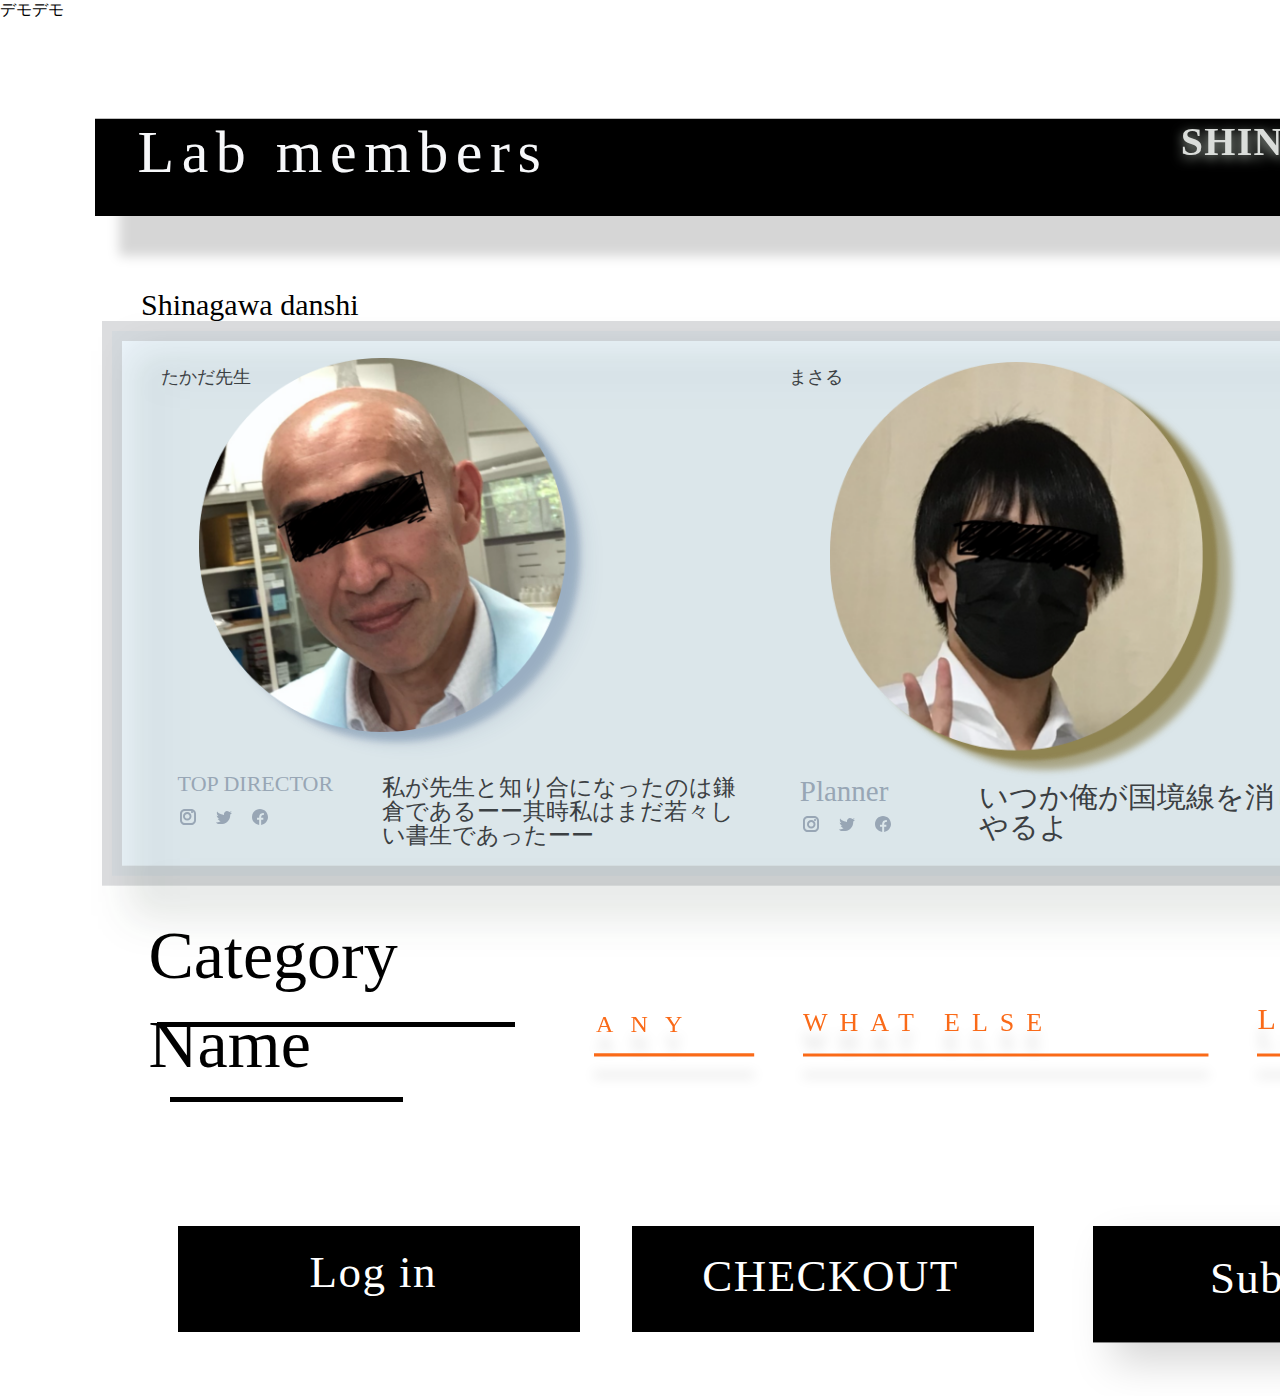
<file: index.html>
<!DOCTYPE html>
<html>
<head>
<meta charset="utf-8"/>
<meta http-equiv="X-UA-Compatible" content="IE=edge"/>
<meta name="viewport" content="width=device-width, initial-scale=1.0">
<title>demodemo</title>
<style id="applicationStylesheet" type="text/css">
	.mediaViewInfo {
		--web-view-name: demodemo;
		--web-view-id: demodemo;
		--web-scale-on-resize: true;
		--web-enable-deep-linking: true;
	}
	:root {
		--web-view-ids: demodemo;
	}
	* {
		margin: 0;
		padding: 0;
		box-sizing: border-box;
		border: none;
	}
	#demodemo {
		position: absolute;
		width: 2654px;
		height: 1396px;
		background-color: rgba(255,255,255,1);
		overflow: hidden;
		--web-view-name: demodemo;
		--web-view-id: demodemo;
		--web-scale-on-resize: true;
		--web-enable-deep-linking: true;
	}
	#Rectangle {
		fill: rgba(0,0,0,1);
	}
	.Rectangle {
		position: absolute;
		overflow: visible;
		width: 556.745px;
		height: 1419.188px;
		left: 2097.255px;
		top: 0px;
	}
	#Line {
		opacity: 0.8;
		fill: transparent;
	}
	.Line {
		overflow: visible;
		position: absolute;
		width: 2390.467px;
		height: 1px;
		left: 70.547px;
		top: 4.812px;
		transform: matrix(1,0,0,1,0,0);
	}
	#Contact {
		opacity: 0.15;
		left: 2200.033px;
		top: 1288.07px;
		position: absolute;
		overflow: visible;
		width: 265px;
		white-space: nowrap;
		line-height: 92px;
		margin-top: -18.5px;
		text-align: center;
		font-family: Poppins;
		font-style: normal;
		font-weight: normal;
		font-size: 55px;
		color: rgba(255,255,255,1);
	}
	#Resume {
		opacity: 0.15;
		left: 2228.662px;
		top: 1214.794px;
		position: absolute;
		overflow: visible;
		width: 207px;
		white-space: nowrap;
		line-height: 92px;
		margin-top: -18.5px;
		text-align: center;
		font-family: Poppins;
		font-style: normal;
		font-weight: normal;
		font-size: 55px;
		color: rgba(255,255,255,1);
	}
	#Look_book {
		opacity: 0.15;
		left: 2176.176px;
		top: 1141.518px;
		position: absolute;
		overflow: visible;
		width: 311px;
		white-space: nowrap;
		line-height: 92px;
		margin-top: -18.5px;
		text-align: center;
		font-family: Poppins;
		font-style: normal;
		font-weight: normal;
		font-size: 55px;
		color: rgba(255,255,255,1);
	}
	#Videos {
		opacity: 0.15;
		left: 2248.703px;
		top: 1068.242px;
		position: absolute;
		overflow: visible;
		width: 167px;
		white-space: nowrap;
		line-height: 92px;
		margin-top: -18.5px;
		text-align: center;
		font-family: Poppins;
		font-style: normal;
		font-weight: normal;
		font-size: 55px;
		color: rgba(255,255,255,1);
	}
	#Shop {
		left: 2195px;
		top: 1001px;
		position: absolute;
		overflow: visible;
		width: 275px;
		white-space: nowrap;
		line-height: 92px;
		margin-top: -18.5px;
		text-align: center;
		font-family: Poppins;
		font-style: normal;
		font-weight: normal;
		font-size: 55px;
		color: rgba(255,255,255,1);
	}
	#Hand {
		position: absolute;
		width: 42.347px;
		height: 33.739px;
		left: 2460.896px;
		top: 1051.373px;
		overflow: visible;
	}
	#Contact_o {
		left: 2200.033px;
		top: 795.2px;
		position: absolute;
		overflow: visible;
		width: 265px;
		white-space: nowrap;
		line-height: 92px;
		margin-top: -18.5px;
		text-align: center;
		font-family: Poppins;
		font-style: normal;
		font-weight: normal;
		font-size: 55px;
		color: rgba(255,255,255,1);
	}
	#Resume_p {
		left: 2228.662px;
		top: 721.924px;
		position: absolute;
		overflow: visible;
		width: 207px;
		white-space: nowrap;
		line-height: 92px;
		margin-top: -18.5px;
		text-align: center;
		font-family: Poppins;
		font-style: normal;
		font-weight: normal;
		font-size: 55px;
		color: rgba(255,255,255,1);
	}
	#Look_book_q {
		left: 2176.176px;
		top: 648.648px;
		position: absolute;
		overflow: visible;
		width: 311px;
		white-space: nowrap;
		line-height: 92px;
		margin-top: -18.5px;
		text-align: center;
		font-family: Poppins;
		font-style: normal;
		font-weight: normal;
		font-size: 55px;
		color: rgba(255,255,255,1);
	}
	#Videos_r {
		left: 2248.703px;
		top: 570.417px;
		position: absolute;
		overflow: visible;
		width: 167px;
		white-space: nowrap;
		line-height: 92px;
		margin-top: -18.5px;
		text-align: center;
		font-family: Poppins;
		font-style: normal;
		font-weight: normal;
		font-size: 55px;
		color: rgba(255,255,255,1);
	}
	#Shop_s {
		left: 2202.896px;
		top: 502.096px;
		position: absolute;
		overflow: visible;
		width: 259px;
		white-space: nowrap;
		line-height: 92px;
		margin-top: -18.5px;
		text-align: center;
		font-family: Poppins;
		font-style: normal;
		font-weight: normal;
		font-size: 55px;
		color: rgba(255,255,255,1);
	}
	#Path {
		fill: rgba(0,0,0,0);
	}
	.Path {
		filter: drop-shadow(0px 13px 6px rgba(198, 179, 179, 0.902));
		overflow: visible;
		position: absolute;
		width: 478.327px;
		height: 22px;
		left: 2111.637px;
		top: 401.232px;
		transform: matrix(1,0,0,1,0,0);
	}
	#Rectangle_u {
		fill: rgba(0,0,0,1);
	}
	.Rectangle_u {
		filter: drop-shadow(24px 40px 6px rgba(0, 0, 0, 0.161));
		overflow: visible;
		position: absolute;
		width: 2565.725px;
		height: 144.929px;
		left: 94.837px;
		top: 95.036px;
		transform: matrix(1,0,0,1,0,0);
	}
	#Header_White {
		position: absolute;
		width: 2208.235px;
		height: 77px;
		left: 137.547px;
		top: 118.169px;
		overflow: visible;
	}
	#Menu_White {
		position: absolute;
		width: 29px;
		height: 11px;
		left: 2179.235px;
		top: 33.5px;
		overflow: visible;
	}
	#Line_x {
		fill: rgba(255,255,255,1);
	}
	.Line_x {
		position: absolute;
		overflow: visible;
		width: 29px;
		height: 2px;
		left: 0px;
		top: 0px;
	}
	#Rectangle_y {
		fill: rgba(255,255,255,1);
	}
	.Rectangle_y {
		position: absolute;
		overflow: visible;
		width: 29px;
		height: 2px;
		left: 0px;
		top: 9px;
	}
	#_1489 {
		position: absolute;
		width: 253px;
		height: 46px;
		left: 1043.157px;
		top: 0px;
		overflow: visible;
	}
	#Sarah_Cornish {
		filter: drop-shadow(0px 3px 6px rgba(204, 216, 203, 0.835));
		left: 0px;
		top: 0px;
		position: absolute;
		overflow: visible;
		width: 254px;
		white-space: nowrap;
		text-align: left;
		font-family: Gill Sans;
		font-style: normal;
		font-weight: bold;
		font-size: 40px;
		color: rgba(218,221,218,1);
		letter-spacing: 1.3px;
	}
	#Shop_Now {
		left: 0px;
		top: 0px;
		position: absolute;
		overflow: visible;
		width: 766px;
		white-space: nowrap;
		text-align: left;
		font-family: Futura PT;
		font-style: normal;
		font-weight: normal;
		font-size: 60px;
		color: rgba(247,248,250,1);
		letter-spacing: 7.5px;
	}
	#Menu {
		left: 2145.396px;
		top: 362.002px;
		position: absolute;
		overflow: visible;
		width: 116px;
		white-space: nowrap;
		text-align: left;
		font-family: Futura PT;
		font-style: normal;
		font-weight: normal;
		font-size: 50px;
		color: rgba(255,255,255,1);
	}
	#Line_ {
		fill: transparent;
	}
	.Line_ {
		overflow: visible;
		position: absolute;
		width: 1330.89px;
		height: 6.278px;
		left: 177.61px;
		top: 1174.222px;
		transform: matrix(1,0,0,1,0,0);
	}
	#Rectangle_ {
		fill: rgba(0,0,0,1);
	}
	.Rectangle_ {
		position: absolute;
		overflow: visible;
		width: 233px;
		height: 5px;
		left: 169.901px;
		top: 1096.69px;
	}
	#Rectangle_ba {
		fill: rgba(0,0,0,1);
	}
	.Rectangle_ba {
		position: absolute;
		overflow: visible;
		width: 358px;
		height: 5px;
		left: 156.6px;
		top: 1021.742px;
	}
	#Category_Name {
		left: 148.499px;
		top: 921.391px;
		position: absolute;
		overflow: visible;
		width: 320px;
		white-space: nowrap;
		line-height: 89px;
		margin-top: -10.5px;
		text-align: left;
		font-family: Poppins;
		font-style: normal;
		font-weight: normal;
		font-size: 68px;
		color: rgba(0,0,0,1);
	}
	#Line_ba {
		opacity: 0.8;
		fill: transparent;
	}
	.Line_ba {
		overflow: visible;
		position: absolute;
		width: 1797.89px;
		height: 0.109px;
		left: 177.61px;
		top: 921.391px;
		transform: matrix(1,0,0,1,0,0);
	}
	#Line_bb {
		opacity: 0.8;
		fill: transparent;
	}
	.Line_bb {
		overflow: visible;
		position: absolute;
		width: 254.001px;
		height: 3.567px;
		left: 148.499px;
		top: 284.933px;
		transform: matrix(1,0,0,1,0,0);
	}
	#shadow {
		position: absolute;
		width: 1844.311px;
		height: 544.676px;
		left: 112.12px;
		top: 331.208px;
		overflow: visible;
	}
	#_1 {
		opacity: 0.252;
		fill: rgba(38,140,206,0.345);
		stroke: rgba(14,24,34,0.576);
		stroke-width: 20px;
		stroke-linejoin: miter;
		stroke-linecap: butt;
		stroke-miterlimit: 4;
		shape-rendering: auto;
	}
	._1 {
		filter: drop-shadow(30px 30px 20px rgba(15, 39, 19, 0.851));
		position: absolute;
		overflow: visible;
		width: 1904.311px;
		height: 604.676px;
		left: 0px;
		top: 0px;
	}
	#Checkout_Big {
		position: absolute;
		width: 402px;
		height: 106px;
		left: 632.275px;
		top: 1226.006px;
		overflow: visible;
	}
	#Rectangle_bc {
		fill: rgba(0,0,0,1);
	}
	.Rectangle_bc {
		position: absolute;
		overflow: visible;
		width: 402px;
		height: 106px;
		left: 0px;
		top: 0px;
	}
	#Checkout {
		left: 70px;
		top: 24px;
		position: absolute;
		overflow: visible;
		width: 263px;
		white-space: nowrap;
		text-align: left;
		font-family: Futura PT;
		font-style: normal;
		font-weight: normal;
		font-size: 45px;
		color: rgba(255,255,255,1);
		letter-spacing: 1.4285716247558593px;
	}
	#Checkout_Small {
		position: absolute;
		width: 386.624px;
		height: 144.951px;
		left: 1093.086px;
		top: 1226.006px;
		overflow: visible;
	}
	#Rectangle_bf {
		fill: rgba(0,0,0,1);
	}
	.Rectangle_bf {
		filter: drop-shadow(20px 20px 20px rgba(0, 0, 0, 0.161));
		position: absolute;
		overflow: visible;
		width: 446.624px;
		height: 176.444px;
		left: 0px;
		top: 0px;
	}
	#Checkout_bg {
		left: 116.812px;
		top: 25.951px;
		position: absolute;
		overflow: visible;
		width: 154px;
		white-space: nowrap;
		text-align: left;
		font-family: Futura PT;
		font-style: normal;
		font-weight: normal;
		font-size: 45px;
		color: rgba(255,255,255,1);
		letter-spacing: 1.4285716247558593px;
	}
	#Buy_Now {
		position: absolute;
		width: 402px;
		height: 106px;
		left: 177.61px;
		top: 1226.006px;
		overflow: visible;
	}
	#Rectangle_bi {
		fill: rgba(0,0,0,1);
	}
	.Rectangle_bi {
		position: absolute;
		overflow: visible;
		width: 402px;
		height: 106px;
		left: 0px;
		top: 0px;
	}
	#Buy_now {
		left: 132px;
		top: 20px;
		position: absolute;
		overflow: visible;
		width: 141px;
		white-space: nowrap;
		text-align: left;
		font-family: Futura PT;
		font-style: normal;
		font-weight: normal;
		font-size: 45px;
		color: rgba(255,255,255,1);
		letter-spacing: 1.4285716247558593px;
	}
	#Shinagawa_danshi {
		left: 141.035px;
		top: 288.225px;
		position: absolute;
		overflow: visible;
		width: 221px;
		white-space: nowrap;
		text-align: left;
		font-family: Futura PT;
		font-style: normal;
		font-weight: normal;
		font-size: 30px;
		color: rgba(0,0,0,1);
	}
	#EA06E35D-3317-48B4-8268-6DCCAC {
		filter: drop-shadow(15px 10px 6px rgba(59, 40, 40, 1));
		position: absolute;
		width: 384.926px;
		height: 404.146px;
		left: 1455.967px;
		top: 367.608px;
		overflow: visible;
	}
	#CO-FOUNDER {
		left: 1383.967px;
		top: 776.548px;
		position: absolute;
		overflow: visible;
		width: 145px;
		white-space: nowrap;
		line-height: 24px;
		margin-top: -2px;
		text-align: left;
		font-family: Montserrat;
		font-style: normal;
		font-weight: normal;
		font-size: 20px;
		color: rgba(152,166,181,1);
	}
	# {
		left: 1688.334px;
		top: 788.548px;
		position: absolute;
		overflow: visible;
		width: 253px;
		height: 39.0576171875px;
		text-align: left;
		font-family: Hiragino Mincho ProN;
		font-style: normal;
		font-weight: normal;
		font-size: 28px;
		color: rgba(59,64,67,1);
	}
	#Icon_-_SNS_Set {
		position: absolute;
		width: 88px;
		height: 16.668px;
		left: 1383.967px;
		top: 806.917px;
		overflow: visible;
	}
	#Icon_-_Facebook {
		position: absolute;
		width: 16px;
		height: 16.623px;
		left: 72px;
		top: 0px;
		overflow: visible;
	}
	#_782 {
		fill: rgba(152,166,181,1);
	}
	._782 {
		overflow: visible;
		position: absolute;
		width: 16px;
		height: 16.623px;
		left: 0px;
		top: -0.001px;
		transform: matrix(1,0,0,1,0,0);
	}
	#Icon_-_Twitter {
		position: absolute;
		width: 16px;
		height: 13.77px;
		left: 36px;
		top: 2.002px;
		overflow: visible;
	}
	#_779 {
		fill: rgba(152,166,181,1);
	}
	._779 {
		overflow: visible;
		position: absolute;
		width: 16px;
		height: 13.104px;
		left: 0px;
		top: 0px;
		transform: matrix(1,0,0,1,0,0);
	}
	#Icon_-_Instagram {
		position: absolute;
		width: 16px;
		height: 16.666px;
		left: 0px;
		top: 0.003px;
		overflow: visible;
	}
	#_1486 {
		position: absolute;
		width: 16px;
		height: 16px;
		left: 0px;
		top: 0px;
		overflow: visible;
	}
	#_784 {
		fill: rgba(152,166,181,1);
	}
	._784 {
		overflow: visible;
		position: absolute;
		width: 16px;
		height: 16px;
		left: 0px;
		top: 0px;
		transform: matrix(1,0,0,1,0,0);
	}
	#_785 {
		fill: rgba(152,166,181,1);
	}
	._785 {
		overflow: visible;
		position: absolute;
		width: 2.042px;
		height: 2.043px;
		left: 11.234px;
		top: 2.723px;
		transform: matrix(1,0,0,1,0,0);
	}
	#_1485 {
		position: absolute;
		width: 8.511px;
		height: 8.511px;
		left: 3.745px;
		top: 3.745px;
		overflow: visible;
	}
	#_786 {
		fill: rgba(152,166,181,1);
	}
	._786 {
		overflow: visible;
		position: absolute;
		width: 8.511px;
		height: 8.511px;
		left: 0px;
		top: 0px;
		transform: matrix(1,0,0,1,0,0);
	}
	#ID463A9879-0ED2-4049-91E1-BF50 {
		position: absolute;
		width: 392.623px;
		height: 402.752px;
		left: 829.803px;
		top: 362.002px;
		overflow: visible;
	}
	#IMG_0124 {
		filter: drop-shadow(15px 10px 3px rgba(139, 126, 74, 0.776));
		position: absolute;
		width: 392.623px;
		height: 402.752px;
		left: 0px;
		top: 0px;
		overflow: visible;
	}
	#_b {
		left: 789.055px;
		top: 367.608px;
		position: absolute;
		overflow: visible;
		width: 55px;
		white-space: nowrap;
		line-height: 34px;
		margin-top: -8px;
		text-align: left;
		font-family: Source Han Sans JP;
		font-style: normal;
		font-weight: normal;
		font-size: 18px;
		color: rgba(59,64,67,1);
	}
	#Planner {
		left: 799.803px;
		top: 776.548px;
		position: absolute;
		overflow: visible;
		width: 115px;
		white-space: nowrap;
		line-height: 58px;
		margin-top: -14.5px;
		text-align: left;
		font-family: Montserrat;
		font-style: normal;
		font-weight: normal;
		font-size: 29px;
		color: rgba(152,166,181,1);
	}
	#_ca {
		left: 979.115px;
		top: 782.344px;
		position: absolute;
		overflow: visible;
		width: 357px;
		height: 84px;
		line-height: 30px;
		margin-top: -0.5px;
		text-align: left;
		font-family: PingFang TC;
		font-style: normal;
		font-weight: normal;
		font-size: 29px;
		color: rgba(59,64,67,1);
	}
	#Icon_-_SNS_Set_b {
		position: absolute;
		width: 88px;
		height: 16.002px;
		left: 802.803px;
		top: 816.343px;
		overflow: visible;
	}
	#Icon_-_Facebook_b {
		position: absolute;
		width: 16px;
		height: 15.957px;
		left: 72px;
		top: 0px;
		overflow: visible;
	}
	#_782_b {
		fill: rgba(152,166,181,1);
	}
	._782_b {
		overflow: visible;
		position: absolute;
		width: 16px;
		height: 15.957px;
		left: -0.001px;
		top: 0.001px;
		transform: matrix(1,0,0,1,0,0);
	}
	#Icon_-_Twitter_b {
		position: absolute;
		width: 16px;
		height: 13.104px;
		left: 36px;
		top: 2.002px;
		overflow: visible;
	}
	#_779_b {
		fill: rgba(152,166,181,1);
	}
	._779_b {
		overflow: visible;
		position: absolute;
		width: 16px;
		height: 13.104px;
		left: 0px;
		top: 0px;
		transform: matrix(1,0,0,1,0,0);
	}
	#Icon_-_Instagram_b {
		position: absolute;
		width: 16px;
		height: 16px;
		left: 0px;
		top: 0.003px;
		overflow: visible;
	}
	#_1486_ca {
		position: absolute;
		width: 16px;
		height: 16px;
		left: 0px;
		top: 0px;
		overflow: visible;
	}
	#_784_cb {
		fill: rgba(152,166,181,1);
	}
	._784_cb {
		overflow: visible;
		position: absolute;
		width: 16px;
		height: 16px;
		left: 0px;
		top: 0px;
		transform: matrix(1,0,0,1,0,0);
	}
	#_785_cc {
		fill: rgba(152,166,181,1);
	}
	._785_cc {
		overflow: visible;
		position: absolute;
		width: 2.043px;
		height: 2.043px;
		left: 11.234px;
		top: 2.723px;
		transform: matrix(1,0,0,1,0,0);
	}
	#_1485_cd {
		position: absolute;
		width: 8.511px;
		height: 8.511px;
		left: 3.745px;
		top: 3.745px;
		overflow: visible;
	}
	#_786_ce {
		fill: rgba(152,166,181,1);
	}
	._786_ce {
		overflow: visible;
		position: absolute;
		width: 8.511px;
		height: 8.511px;
		left: 0px;
		top: 0px;
		transform: matrix(1,0,0,1,0,0);
	}
	#ID463A9879-0ED2-4049-91E1-BF50_cf {
		position: absolute;
		width: 390.215px;
		height: 391.984px;
		left: 198.945px;
		top: 357.663px;
		overflow: visible;
	}
	#IMG_0125 {
		filter: drop-shadow(15px 10px 6px rgba(0, 45, 98, 0.161));
		position: absolute;
		width: 390.215px;
		height: 391.984px;
		left: 0px;
		top: 0px;
		overflow: visible;
	}
	#_ch {
		left: 161.035px;
		top: 367.608px;
		position: absolute;
		overflow: visible;
		width: 91px;
		white-space: nowrap;
		line-height: 34px;
		margin-top: -8px;
		text-align: left;
		font-family: Source Han Sans JP;
		font-style: normal;
		font-weight: normal;
		font-size: 18px;
		color: rgba(59,64,67,1);
	}
	#TOP_DIRECTOR {
		left: 177.61px;
		top: 773.199px;
		position: absolute;
		overflow: visible;
		width: 171px;
		white-space: nowrap;
		line-height: 24px;
		margin-top: -1px;
		text-align: left;
		font-family: Montserrat;
		font-style: normal;
		font-weight: normal;
		font-size: 22px;
		color: rgba(152,166,181,1);
	}
	#_cj {
		left: 382.053px;
		top: 776.548px;
		position: absolute;
		overflow: visible;
		width: 357px;
		height: 84px;
		line-height: 24px;
		margin-top: -0.5px;
		text-align: left;
		font-family: PingFang TC;
		font-style: normal;
		font-weight: normal;
		font-size: 23px;
		color: rgba(59,64,67,1);
	}
	#Icon_-_SNS_Set_ck {
		position: absolute;
		width: 88px;
		height: 16.002px;
		left: 179.61px;
		top: 808.645px;
		overflow: visible;
	}
	#Icon_-_Facebook_cl {
		position: absolute;
		width: 16px;
		height: 15.957px;
		left: 72px;
		top: 0px;
		overflow: visible;
	}
	#_782_cm {
		fill: rgba(152,166,181,1);
	}
	._782_cm {
		overflow: visible;
		position: absolute;
		width: 16px;
		height: 15.957px;
		left: -0.001px;
		top: -0.001px;
		transform: matrix(1,0,0,1,0,0);
	}
	#Icon_-_Twitter_cn {
		position: absolute;
		width: 16px;
		height: 13.104px;
		left: 36px;
		top: 2.002px;
		overflow: visible;
	}
	#_779_co {
		fill: rgba(152,166,181,1);
	}
	._779_co {
		overflow: visible;
		position: absolute;
		width: 16px;
		height: 13.104px;
		left: 0px;
		top: 0px;
		transform: matrix(1,0,0,1,0,0);
	}
	#Icon_-_Instagram_cp {
		position: absolute;
		width: 16px;
		height: 16px;
		left: 0px;
		top: 0.003px;
		overflow: visible;
	}
	#_1486_cq {
		position: absolute;
		width: 16px;
		height: 16px;
		left: 0px;
		top: 0px;
		overflow: visible;
	}
	#_784_cr {
		fill: rgba(152,166,181,1);
	}
	._784_cr {
		overflow: visible;
		position: absolute;
		width: 16px;
		height: 16px;
		left: 0px;
		top: 0px;
		transform: matrix(1,0,0,1,0,0);
	}
	#_785_cs {
		fill: rgba(152,166,181,1);
	}
	._785_cs {
		overflow: visible;
		position: absolute;
		width: 2.043px;
		height: 2.043px;
		left: 11.234px;
		top: 2.723px;
		transform: matrix(1,0,0,1,0,0);
	}
	#_1485_ct {
		position: absolute;
		width: 8.511px;
		height: 8.511px;
		left: 3.745px;
		top: 3.745px;
		overflow: visible;
	}
	#_786_cu {
		fill: rgba(152,166,181,1);
	}
	._786_cu {
		overflow: visible;
		position: absolute;
		width: 8.511px;
		height: 8.511px;
		left: 0px;
		top: 0px;
		transform: matrix(1,0,0,1,0,0);
	}
	#_1488 {
		position: absolute;
		width: 1310.042px;
		height: 41.537px;
		left: 593.644px;
		top: 1000.637px;
		overflow: visible;
	}
	#Any {
		position: absolute;
		width: 142.188px;
		height: 31.147px;
		left: 0px;
		top: 10.368px;
		overflow: visible;
	}
	#Any_cx {
		filter: drop-shadow(0px 20px 6px rgba(0, 0, 0, 0.161));
		left: 2.339px;
		top: 0px;
		position: absolute;
		overflow: visible;
		width: 130px;
		white-space: nowrap;
		text-align: left;
		font-family: Futura PT;
		font-style: normal;
		font-weight: normal;
		font-size: 24px;
		color: rgba(250,106,24,1);
		letter-spacing: 17.142857666015626px;
	}
	#Rectangle_cy {
		fill: rgba(250,106,24,1);
	}
	.Rectangle_cy {
		filter: drop-shadow(0px 20px 6px rgba(0, 0, 0, 0.161));
		overflow: visible;
		position: absolute;
		width: 160.188px;
		height: 31.875px;
		left: 0px;
		top: 28.272px;
		transform: matrix(1,0,0,1,0,0);
	}
	#Shop_All_ {
		position: absolute;
		width: 353px;
		height: 38px;
		left: 663.824px;
		top: 1.537px;
		overflow: visible;
	}
	#Shop_All {
		filter: drop-shadow(0px 20px 6px rgba(0, 0, 0, 0.161));
		left: 0px;
		top: 0px;
		position: absolute;
		overflow: visible;
		width: 354px;
		white-space: nowrap;
		text-align: left;
		font-family: Futura PT;
		font-style: normal;
		font-weight: normal;
		font-size: 30px;
		color: rgba(250,106,24,1);
		letter-spacing: 12px;
	}
	#More_Button {
		position: absolute;
		width: 199.054px;
		height: 40px;
		left: 1110.988px;
		top: 0.768px;
		overflow: visible;
	}
	#More {
		filter: drop-shadow(0px 20px 6px rgba(0, 0, 0, 0.161));
		left: 0px;
		top: 0px;
		position: absolute;
		overflow: visible;
		width: 198px;
		white-space: nowrap;
		text-align: left;
		font-family: Futura PT;
		font-style: normal;
		font-weight: normal;
		font-size: 30px;
		color: rgba(250,106,24,1);
		letter-spacing: 13px;
	}
	#Rectangle_c {
		fill: rgba(250,106,24,1);
	}
	.Rectangle_c {
		filter: drop-shadow(0px 20px 6px rgba(0, 0, 0, 0.161));
		position: absolute;
		overflow: visible;
		width: 217.054px;
		height: 33px;
		left: 0px;
		top: 36px;
	}
	#Rectangle_da {
		fill: rgba(250,106,24,1);
	}
	.Rectangle_da {
		filter: drop-shadow(0px 20px 6px rgba(0, 0, 0, 0.161));
		overflow: visible;
		position: absolute;
		width: 381.253px;
		height: 31.875px;
		left: 663.824px;
		top: 38.662px;
		transform: matrix(1,0,0,1,0,0);
	}
	#_1487 {
		position: absolute;
		width: 387.47px;
		height: 41.537px;
		left: 209.271px;
		top: 0px;
		overflow: visible;
	}
	#What_else {
		position: absolute;
		width: 387.47px;
		height: 41.258px;
		left: 0px;
		top: 0px;
		overflow: visible;
	}
	#What_else_c {
		filter: drop-shadow(0px 20px 6px rgba(0, 0, 0, 0.161));
		left: 0px;
		top: 7.258px;
		position: absolute;
		overflow: visible;
		width: 374px;
		white-space: nowrap;
		text-align: left;
		font-family: Futura PT;
		font-style: normal;
		font-weight: normal;
		font-size: 26px;
		color: rgba(250,106,24,1);
		letter-spacing: 12px;
	}
	#Rectangle_db {
		fill: rgba(250,106,24,1);
	}
	.Rectangle_db {
		filter: drop-shadow(0px 20px 6px rgba(0, 0, 0, 0.161));
		overflow: visible;
		position: absolute;
		width: 405.47px;
		height: 31.875px;
		left: 0px;
		top: 38.662px;
		transform: matrix(1,0,0,1,0,0);
	}
	#_1_c {
		fill: transparent;
		stroke: rgba(112,112,112,1);
		stroke-width: 4px;
		stroke-linejoin: miter;
		stroke-linecap: butt;
		stroke-miterlimit: 4;
		shape-rendering: auto;
	}
	._1_c {
		overflow: visible;
		position: absolute;
		width: 431.028px;
		height: 7px;
		left: 2145.5px;
		top: 442.5px;
		transform: matrix(1,0,0,1,0,0);
	}
	#_da {
		left: 1417px;
		top: 373px;
		position: absolute;
		overflow: visible;
		width: 55px;
		white-space: nowrap;
		line-height: 34px;
		margin-top: -8px;
		text-align: left;
		font-family: Source Han Sans JP;
		font-style: normal;
		font-weight: normal;
		font-size: 18px;
		color: rgba(59,64,67,1);
	}
	#_db {
		left: 1688px;
		top: 791px;
		position: absolute;
		overflow: visible;
		width: 197px;
		white-space: nowrap;
		text-align: left;
		font-family: Hiragino Mincho ProN;
		font-style: normal;
		font-weight: normal;
		font-size: 28px;
		color: rgba(59,64,67,1);
	}
</style>
<script id="applicationScript">
///////////////////////////////////////
// INITIALIZATION
///////////////////////////////////////

/**
 * Functionality for scaling, showing by media query, and navigation between multiple pages on a single page. 
 * Code subject to change.
 **/

if (window.console==null) { window["console"] = { log : function() {} } }; // some browsers do not set console

var Application = function() {
	// event constants
	this.prefix = "--web-";
	this.NAVIGATION_CHANGE = "viewChange";
	this.VIEW_NOT_FOUND = "viewNotFound";
	this.VIEW_CHANGE = "viewChange";
	this.VIEW_CHANGING = "viewChanging";
	this.STATE_NOT_FOUND = "stateNotFound";
	this.APPLICATION_COMPLETE = "applicationComplete";
	this.APPLICATION_RESIZE = "applicationResize";
	this.SIZE_STATE_NAME = "data-is-view-scaled";
	this.STATE_NAME = this.prefix + "state";

	this.lastTrigger = null;
	this.lastView = null;
	this.lastState = null;
	this.lastOverlay = null;
	this.currentView = null;
	this.currentState = null;
	this.currentOverlay = null;
	this.currentQuery = {index: 0, rule: null, mediaText: null, id: null};
	this.inclusionQuery = "(min-width: 0px)";
	this.exclusionQuery = "none and (min-width: 99999px)";
	this.LastModifiedDateLabelName = "LastModifiedDateLabel";
	this.viewScaleSliderId = "ViewScaleSliderInput";
	this.pageRefreshedName = "showPageRefreshedNotification";
	this.applicationStylesheet = null;
	this.mediaQueryDictionary = {};
	this.viewsDictionary = {};
	this.addedViews = [];
	this.views = {};
	this.viewIds = [];
	this.viewQueries = {};
	this.overlays = {};
	this.overlayIds = [];
	this.numberOfViews = 0;
	this.verticalPadding = 0;
	this.horizontalPadding = 0;
	this.stateName = null;
	this.viewScale = 1;
	this.viewLeft = 0;
	this.viewTop = 0;
	this.horizontalScrollbarsNeeded = false;
	this.verticalScrollbarsNeeded = false;

	// view settings
	this.showUpdateNotification = false;
	this.showNavigationControls = false;
	this.scaleViewsToFit = false;
	this.scaleToFitOnDoubleClick = false;
	this.actualSizeOnDoubleClick = false;
	this.scaleViewsOnResize = false;
	this.navigationOnKeypress = false;
	this.showViewName = false;
	this.enableDeepLinking = true;
	this.refreshPageForChanges = false;
	this.showRefreshNotifications = true;

	// view controls
	this.scaleViewSlider = null;
	this.lastModifiedLabel = null;
	this.supportsPopState = false; // window.history.pushState!=null;
	this.initialized = false;

	// refresh properties
	this.refreshDuration = 250;
	this.lastModifiedDate = null;
	this.refreshRequest = null;
	this.refreshInterval = null;
	this.refreshContent = null;
	this.refreshContentSize = null;
	this.refreshCheckContent = false;
	this.refreshCheckContentSize = false;

	var self = this;

	self.initialize = function(event) {
		var view = self.getVisibleView();
		var views = self.getVisibleViews();
		if (view==null) view = self.getInitialView();
		self.collectViews();
		self.collectOverlays();
		self.collectMediaQueries();

		for (let index = 0; index < views.length; index++) {
			var view = views[index];
			self.setViewOptions(view);
			self.setViewVariables(view);
			self.centerView(view);
		}

		// sometimes the body size is 0 so we call this now and again later
		if (self.initialized) {
			window.addEventListener(self.NAVIGATION_CHANGE, self.viewChangeHandler);
			window.addEventListener("keyup", self.keypressHandler);
			window.addEventListener("keypress", self.keypressHandler);
			window.addEventListener("resize", self.resizeHandler);
			window.document.addEventListener("dblclick", self.doubleClickHandler);

			if (self.supportsPopState) {
				window.addEventListener('popstate', self.popStateHandler);
			}
			else {
				window.addEventListener('hashchange', self.hashChangeHandler);
			}

			// we are ready to go
			window.dispatchEvent(new Event(self.APPLICATION_COMPLETE));
		}

		if (self.initialized==false) {
			if (self.enableDeepLinking) {
				self.syncronizeViewToURL();
			} 
	
			if (self.refreshPageForChanges) {
				self.setupRefreshForChanges();
			}
	
			self.initialized = true;
		}
		
		if (self.scaleViewsToFit) {
			self.viewScale = self.scaleViewToFit(view);
			
			if (self.viewScale<0) {
				setTimeout(self.scaleViewToFit, 500, view);
			}
		}
		else if (view) {
			self.viewScale = self.getViewScaleValue(view);
			self.centerView(view);
			self.updateSliderValue(self.viewScale);
		}
		else {
			// no view found
		}
	
		if (self.showUpdateNotification) {
			self.showNotification();
		}

		//"addEventListener" in window ? null : window.addEventListener = window.attachEvent;
		//"addEventListener" in document ? null : document.addEventListener = document.attachEvent;
	}


	///////////////////////////////////////
	// AUTO REFRESH 
	///////////////////////////////////////

	self.setupRefreshForChanges = function() {
		self.refreshRequest = new XMLHttpRequest();

		if (!self.refreshRequest) {
			return false;
		}

		// get document start values immediately
		self.requestRefreshUpdate();
	}

	/**
	 * Attempt to check the last modified date by the headers 
	 * or the last modified property from the byte array (experimental)
	 **/
	self.requestRefreshUpdate = function() {
		var url = document.location.href;
		var protocol = window.location.protocol;
		var method;
		
		try {

			if (self.refreshCheckContentSize) {
				self.refreshRequest.open('HEAD', url, true);
			}
			else if (self.refreshCheckContent) {
				self.refreshContent = document.documentElement.outerHTML;
				self.refreshRequest.open('GET', url, true);
				self.refreshRequest.responseType = "text";
			}
			else {

				// get page last modified date for the first call to compare to later
				if (self.lastModifiedDate==null) {

					// File system does not send headers in FF so get blob if possible
					if (protocol=="file:") {
						self.refreshRequest.open("GET", url, true);
						self.refreshRequest.responseType = "blob";
					}
					else {
						self.refreshRequest.open("HEAD", url, true);
						self.refreshRequest.responseType = "blob";
					}

					self.refreshRequest.onload = self.refreshOnLoadOnceHandler;

					// In some browsers (Chrome & Safari) this error occurs at send: 
					// 
					// Chrome - Access to XMLHttpRequest at 'file:///index.html' from origin 'null' 
					// has been blocked by CORS policy: 
					// Cross origin requests are only supported for protocol schemes: 
					// http, data, chrome, chrome-extension, https.
					// 
					// Safari - XMLHttpRequest cannot load file:///Users/user/Public/index.html. Cross origin requests are only supported for HTTP.
					// 
					// Solution is to run a local server, set local permissions or test in another browser
					self.refreshRequest.send(null);

					// In MS browsers the following behavior occurs possibly due to an AJAX call to check last modified date: 
					// 
					// DOM7011: The code on this page disabled back and forward caching.

					// In Brave (Chrome) error when on the server
					// index.js:221 HEAD https://www.example.com/ net::ERR_INSUFFICIENT_RESOURCES
					// self.refreshRequest.send(null);

				}
				else {
					self.refreshRequest = new XMLHttpRequest();
					self.refreshRequest.onreadystatechange = self.refreshHandler;
					self.refreshRequest.ontimeout = function() {
						self.log("Couldn't find page to check for updates");
					}
					
					var method;
					if (protocol=="file:") {
						method = "GET";
					}
					else {
						method = "HEAD";
					}

					//refreshRequest.open('HEAD', url, true);
					self.refreshRequest.open(method, url, true);
					self.refreshRequest.responseType = "blob";
					self.refreshRequest.send(null);
				}
			}
		}
		catch (error) {
			self.log("Refresh failed for the following reason:")
			self.log(error);
		}
	}

	self.refreshHandler = function() {
		var contentSize;

		try {

			if (self.refreshRequest.readyState === XMLHttpRequest.DONE) {
				
				if (self.refreshRequest.status === 2 || 
					self.refreshRequest.status === 200) {
					var pageChanged = false;

					self.updateLastModifiedLabel();

					if (self.refreshCheckContentSize) {
						var lastModifiedHeader = self.refreshRequest.getResponseHeader("Last-Modified");
						contentSize = self.refreshRequest.getResponseHeader("Content-Length");
						//lastModifiedDate = refreshRequest.getResponseHeader("Last-Modified");
						var headers = self.refreshRequest.getAllResponseHeaders();
						var hasContentHeader = headers.indexOf("Content-Length")!=-1;
						
						if (hasContentHeader) {
							contentSize = self.refreshRequest.getResponseHeader("Content-Length");

							// size has not been set yet
							if (self.refreshContentSize==null) {
								self.refreshContentSize = contentSize;
								// exit and let interval call this method again
								return;
							}

							if (contentSize!=self.refreshContentSize) {
								pageChanged = true;
							}
						}
					}
					else if (self.refreshCheckContent) {

						if (self.refreshRequest.responseText!=self.refreshContent) {
							pageChanged = true;
						}
					}
					else {
						lastModifiedHeader = self.getLastModified(self.refreshRequest);

						if (self.lastModifiedDate!=lastModifiedHeader) {
							self.log("lastModifiedDate:" + self.lastModifiedDate + ",lastModifiedHeader:" +lastModifiedHeader);
							pageChanged = true;
						}

					}

					
					if (pageChanged) {
						clearInterval(self.refreshInterval);
						self.refreshUpdatedPage();
						return;
					}

				}
				else {
					self.log('There was a problem with the request.');
				}

			}
		}
		catch( error ) {
			//console.log('Caught Exception: ' + error);
		}
	}

	self.refreshOnLoadOnceHandler = function(event) {

		// get the last modified date
		if (self.refreshRequest.response) {
			self.lastModifiedDate = self.getLastModified(self.refreshRequest);

			if (self.lastModifiedDate!=null) {

				if (self.refreshInterval==null) {
					self.refreshInterval = setInterval(self.requestRefreshUpdate, self.refreshDuration);
				}
			}
			else {
				self.log("Could not get last modified date from the server");
			}
		}
	}

	self.refreshUpdatedPage = function() {
		if (self.showRefreshNotifications) {
			var date = new Date().setTime((new Date().getTime()+10000));
			document.cookie = encodeURIComponent(self.pageRefreshedName) + "=true" + "; max-age=6000;" + " path=/";
		}

		document.location.reload(true);
	}

	self.showNotification = function(duration) {
		var notificationID = self.pageRefreshedName+"ID";
		var notification = document.getElementById(notificationID);
		if (duration==null) duration = 4000;

		if (notification!=null) {return;}

		notification = document.createElement("div");
		notification.id = notificationID;
		notification.textContent = "PAGE UPDATED";
		var styleRule = ""
		styleRule = "position: fixed; padding: 7px 16px 6px 16px; font-family: Arial, sans-serif; font-size: 10px; font-weight: bold; left: 50%;";
		styleRule += "top: 20px; background-color: rgba(0,0,0,.5); border-radius: 12px; color:rgb(235, 235, 235); transition: all 2s linear;";
		styleRule += "transform: translateX(-50%); letter-spacing: .5px; filter: drop-shadow(2px 2px 6px rgba(0, 0, 0, .1))";
		notification.setAttribute("style", styleRule);

		notification.className= "PageRefreshedClass";
		
		document.body.appendChild(notification);

		setTimeout(function() {
			notification.style.opacity = "0";
			notification.style.filter = "drop-shadow( 0px 0px 0px rgba(0,0,0, .5))";
			setTimeout(function() {
				notification.parentNode.removeChild(notification);
			}, duration)
		}, duration);

		document.cookie = encodeURIComponent(self.pageRefreshedName) + "=; max-age=1; path=/";
	}

	/**
	 * Get the last modified date from the header 
	 * or file object after request has been received
	 **/
	self.getLastModified = function(request) {
		var date;

		// file protocol - FILE object with last modified property
		if (request.response && request.response.lastModified) {
			date = request.response.lastModified;
		}
		
		// http protocol - check headers
		if (date==null) {
			date = request.getResponseHeader("Last-Modified");
		}

		return date;
	}

	self.updateLastModifiedLabel = function() {
		var labelValue = "";
		
		if (self.lastModifiedLabel==null) {
			self.lastModifiedLabel = document.getElementById("LastModifiedLabel");
		}

		if (self.lastModifiedLabel) {
			var seconds = parseInt(((new Date().getTime() - Date.parse(document.lastModified)) / 1000 / 60) * 100 + "");
			var minutes = 0;
			var hours = 0;

			if (seconds < 60) {
				seconds = Math.floor(seconds/10)*10;
				labelValue = seconds + " seconds";
			}
			else {
				minutes = parseInt((seconds/60) + "");

				if (minutes>60) {
					hours = parseInt((seconds/60/60) +"");
					labelValue += hours==1 ? " hour" : " hours";
				}
				else {
					labelValue = minutes+"";
					labelValue += minutes==1 ? " minute" : " minutes";
				}
			}
			
			if (seconds<10) {
				labelValue = "Updated now";
			}
			else {
				labelValue = "Updated " + labelValue + " ago";
			}

			if (self.lastModifiedLabel.firstElementChild) {
				self.lastModifiedLabel.firstElementChild.textContent = labelValue;

			}
			else if ("textContent" in self.lastModifiedLabel) {
				self.lastModifiedLabel.textContent = labelValue;
			}
		}
	}

	self.getShortString = function(string, length) {
		if (length==null) length = 30;
		string = string!=null ? string.substr(0, length).replace(/\n/g, "") : "[String is null]";
		return string;
	}

	self.getShortNumber = function(value, places) {
		if (places==null || places<1) places = 4;
		value = Math.round(value * Math.pow(10,places)) / Math.pow(10, places);
		return value;
	}

	///////////////////////////////////////
	// NAVIGATION CONTROLS
	///////////////////////////////////////

	self.updateViewLabel = function() {
		var viewNavigationLabel = document.getElementById("ViewNavigationLabel");
		var view = self.getVisibleView();
		var viewIndex = view ? self.getViewIndex(view) : -1;
		var viewName = view ? self.getViewPreferenceValue(view, self.prefix + "view-name") : null;
		var viewId = view ? view.id : null;

		if (viewNavigationLabel && view) {
			if (viewName && viewName.indexOf('"')!=-1) {
				viewName = viewName.replace(/"/g, "");
			}

			if (self.showViewName) {
				viewNavigationLabel.textContent = viewName;
				self.setTooltip(viewNavigationLabel, viewIndex + 1 + " of " + self.numberOfViews);
			}
			else {
				viewNavigationLabel.textContent = viewIndex + 1 + " of " + self.numberOfViews;
				self.setTooltip(viewNavigationLabel, viewName);
			}

		}
	}

	self.updateURL = function(view) {
		view = view == null ? self.getVisibleView() : view;
		var viewId = view ? view.id : null
		var viewFragment = view ? "#"+ viewId : null;

		if (viewId && self.viewIds.length>1 && self.enableDeepLinking) {

			if (self.supportsPopState==false) {
				self.setFragment(viewId);
			}
			else {
				if (viewFragment!=window.location.hash) {

					if (window.location.hash==null) {
						window.history.replaceState({name:viewId}, null, viewFragment);
					}
					else {
						window.history.pushState({name:viewId}, null, viewFragment);
					}
				}
			}
		}
	}

	self.updateURLState = function(view, stateName) {
		stateName = view && (stateName=="" || stateName==null) ? self.getStateNameByViewId(view.id) : stateName;

		if (self.supportsPopState==false) {
			self.setFragment(stateName);
		}
		else {
			if (stateName!=window.location.hash) {

				if (window.location.hash==null) {
					window.history.replaceState({name:view.viewId}, null, stateName);
				}
				else {
					window.history.pushState({name:view.viewId}, null, stateName);
				}
			}
		}
	}

	self.setFragment = function(value) {
		window.location.hash = "#" + value;
	}

	self.setTooltip = function(element, value) {
		// setting the tooltip in edge causes a page crash on hover
		if (/Edge/.test(navigator.userAgent)) { return; }

		if ("title" in element) {
			element.title = value;
		}
	}

	self.getStylesheetRules = function(styleSheet) {
		try {
			if (styleSheet) return styleSheet.cssRules || styleSheet.rules;
	
			return document.styleSheets[0]["cssRules"] || document.styleSheets[0]["rules"];
		}
		catch (error) {
			// ERRORS:
			// SecurityError: The operation is insecure.
			// Errors happen when script loads before stylesheet or loading an external css locally

			// InvalidAccessError: A parameter or an operation is not supported by the underlying object
			// Place script after stylesheet

			console.log(error);
			if (error.toString().indexOf("The operation is insecure")!=-1) {
				console.log("Load the stylesheet before the script or load the stylesheet inline until it can be loaded on a server")
			}
			return [];
		}
	}

	/**
	 * If single page application hide all of the views. 
	 * @param {Number} selectedIndex if provided shows the view at index provided
	 **/
	self.hideViews = function(selectedIndex, animation) {
		var rules = self.getStylesheetRules();
		var queryIndex = 0;
		var numberOfRules = rules!=null ? rules.length : 0;

		// loop through rules and hide media queries except selected
		for (var i=0;i<numberOfRules;i++) {
			var rule = rules[i];

			if (rule.media!=null) {

				if (queryIndex==selectedIndex) {
					self.currentQuery.mediaText = rule.conditionText;
					self.currentQuery.index = selectedIndex;
					self.currentQuery.rule = rule;
					self.enableMediaQuery(rule);
				}
				else {
					if (animation) {
						self.fadeOut(rule)
					}
					else {
						self.disableMediaQuery(rule);
					}
				}
				
				queryIndex++;
			}
		}

		self.numberOfViews = queryIndex;
		self.updateViewLabel();
		self.updateURL();

		self.dispatchViewChange();

		var view = self.getVisibleView();
		var viewIndex = view ? self.getViewIndex(view) : -1;

		return viewIndex==selectedIndex ? view : null;
	}

	/**
	 * Hide view
	 * @param {Object} view element to hide
	 **/
	self.hideView = function(view) {
		var rule = view ? self.mediaQueryDictionary[view.id] : null;

		if (rule) {
			self.disableMediaQuery(rule);
		}
	}

	/**
	 * Hide overlay
	 * @param {Object} overlay element to hide
	 **/
	self.hideOverlay = function(overlay) {
		var rule = overlay ? self.mediaQueryDictionary[overlay.id] : null;

		if (rule) {
			self.disableMediaQuery(rule);

			//if (self.showByMediaQuery) {
				overlay.style.display = "none";
			//}
		}
	}

	/**
	 * Show the view by media query. Does not hide current views
	 * Sets view options by default
	 * @param {Object} view element to show
	 * @param {Boolean} setViewOptions sets view options if null or true
	 */
	self.showViewByMediaQuery = function(view, setViewOptions) {
		var id = view ? view.id : null;
		var query = id ? self.mediaQueryDictionary[id] : null;
		var isOverlay = view ? self.isOverlay(view) : false;
		setViewOptions = setViewOptions==null ? true : setViewOptions;

		if (query) {
			self.enableMediaQuery(query);

			if (isOverlay && view && setViewOptions) {
				self.setViewVariables(null, view);
			}
			else {
				if (view && setViewOptions) self.setViewOptions(view);
				if (view && setViewOptions) self.setViewVariables(view);
			}
		}
	}

	/**
	 * Show the view. Does not hide current views
	 */
	self.showView = function(view, setViewOptions) {
		var id = view ? view.id : null;
		var query = id ? self.mediaQueryDictionary[id] : null;
		var display = null;
		setViewOptions = setViewOptions==null ? true : setViewOptions;

		if (query) {
			self.enableMediaQuery(query);
			if (view==null) view =self.getVisibleView();
			if (view && setViewOptions) self.setViewOptions(view);
		}
		else if (id) {
			display = window.getComputedStyle(view).getPropertyValue("display");
			if (display=="" || display=="none") {
				view.style.display = "block";
			}
		}

		if (view) {
			if (self.currentView!=null) {
				self.lastView = self.currentView;
			}

			self.currentView = view;
		}
	}

	self.showViewById = function(id, setViewOptions) {
		var view = id ? self.getViewById(id) : null;

		if (view) {
			self.showView(view);
			return;
		}

		self.log("View not found '" + id + "'");
	}

	self.getElementView = function(element) {
		var view = element;
		var viewFound = false;

		while (viewFound==false || view==null) {
			if (view && self.viewsDictionary[view.id]) {
				return view;
			}
			view = view.parentNode;
		}
	}

	/**
	 * Show overlay over view
	 * @param {Event | HTMLElement} event event or html element with styles applied
	 * @param {String} id id of view or view reference
	 * @param {Number} x x location
	 * @param {Number} y y location
	 */
	self.showOverlay = function(event, id, x, y) {
		var overlay = id && typeof id === 'string' ? self.getViewById(id) : id ? id : null;
		var query = overlay ? self.mediaQueryDictionary[overlay.id] : null;
		var centerHorizontally = false;
		var centerVertically = false;
		var anchorLeft = false;
		var anchorTop = false;
		var anchorRight = false;
		var anchorBottom = false;
		var display = null;
		var reparent = true;
		var view = null;
		
		if (overlay==null || overlay==false) {
			self.log("Overlay not found, '"+ id + "'");
			return;
		}

		// get enter animation - event target must have css variables declared
		if (event) {
			var button = event.currentTarget || event; // can be event or htmlelement
			var buttonComputedStyles = getComputedStyle(button);
			var actionTargetValue = buttonComputedStyles.getPropertyValue(self.prefix+"action-target").trim();
			var animation = buttonComputedStyles.getPropertyValue(self.prefix+"animation").trim();
			var isAnimated = animation!="";
			var targetType = buttonComputedStyles.getPropertyValue(self.prefix+"action-type").trim();
			var actionTarget = self.application ? null : self.getElement(actionTargetValue);
			var actionTargetStyles = actionTarget ? actionTarget.style : null;

			if (actionTargetStyles) {
				actionTargetStyles.setProperty("animation", animation);
			}

			if ("stopImmediatePropagation" in event) {
				event.stopImmediatePropagation();
			}
		}
		
		if (self.application==false || targetType=="page") {
			document.location.href = "./" + actionTargetValue;
			return;
		}

		// remove any current overlays
		if (self.currentOverlay) {

			// act as switch if same button
			if (self.currentOverlay==actionTarget || self.currentOverlay==null) {
				if (self.lastTrigger==button) {
					self.removeOverlay(isAnimated);
					return;
				}
			}
			else {
				self.removeOverlay(isAnimated);
			}
		}

		if (reparent) {
			view = self.getElementView(button);
			if (view) {
				view.appendChild(overlay);
			}
		}

		if (query) {
			//self.setElementAnimation(overlay, null);
			//overlay.style.animation = animation;
			self.enableMediaQuery(query);
			
			var display = overlay && overlay.style.display;
			
			if (overlay && display=="" || display=="none") {
				overlay.style.display = "block";
				//self.setViewOptions(overlay);
			}

			// add animation defined in event target style declaration
			if (animation && self.supportAnimations) {
				self.fadeIn(overlay, false, animation);
			}
		}
		else if (id) {

			display = window.getComputedStyle(overlay).getPropertyValue("display");

			if (display=="" || display=="none") {
				overlay.style.display = "block";
			}

			// add animation defined in event target style declaration
			if (animation && self.supportAnimations) {
				self.fadeIn(overlay, false, animation);
			}
		}

		// do not set x or y position if centering
		var horizontal = self.prefix + "center-horizontally";
		var vertical = self.prefix + "center-vertically";
		var style = overlay.style;
		var transform = [];

		centerHorizontally = self.getIsStyleDefined(id, horizontal) ? self.getViewPreferenceBoolean(overlay, horizontal) : false;
		centerVertically = self.getIsStyleDefined(id, vertical) ? self.getViewPreferenceBoolean(overlay, vertical) : false;
		anchorLeft = self.getIsStyleDefined(id, "left");
		anchorRight = self.getIsStyleDefined(id, "right");
		anchorTop = self.getIsStyleDefined(id, "top");
		anchorBottom = self.getIsStyleDefined(id, "bottom");

		
		if (self.viewsDictionary[overlay.id] && self.viewsDictionary[overlay.id].styleDeclaration) {
			style = self.viewsDictionary[overlay.id].styleDeclaration.style;
		}
		
		if (centerHorizontally) {
			style.left = "50%";
			style.transformOrigin = "0 0";
			transform.push("translateX(-50%)");
		}
		else if (anchorRight && anchorLeft) {
			style.left = x + "px";
		}
		else if (anchorRight) {
			//style.right = x + "px";
		}
		else {
			style.left = x + "px";
		}
		
		if (centerVertically) {
			style.top = "50%";
			transform.push("translateY(-50%)");
			style.transformOrigin = "0 0";
		}
		else if (anchorTop && anchorBottom) {
			style.top = y + "px";
		}
		else if (anchorBottom) {
			//style.bottom = y + "px";
		}
		else {
			style.top = y + "px";
		}

		if (transform.length) {
			style.transform = transform.join(" ");
		}

		self.currentOverlay = overlay;
		self.lastTrigger = button;
	}

	self.goBack = function() {
		if (self.currentOverlay) {
			self.removeOverlay();
		}
		else if (self.lastView) {
			self.goToView(self.lastView.id);
		}
	}

	self.removeOverlay = function(animate) {
		var overlay = self.currentOverlay;
		animate = animate===false ? false : true;

		if (overlay) {
			var style = overlay.style;
			
			if (style.animation && self.supportAnimations && animate) {
				self.reverseAnimation(overlay, true);

				var duration = self.getAnimationDuration(style.animation, true);
		
				setTimeout(function() {
					self.setElementAnimation(overlay, null);
					self.hideOverlay(overlay);
					self.currentOverlay = null;
				}, duration);
			}
			else {
				self.setElementAnimation(overlay, null);
				self.hideOverlay(overlay);
				self.currentOverlay = null;
			}
		}
	}

	/**
	 * Reverse the animation and hide after
	 * @param {Object} target element with animation
	 * @param {Boolean} hide hide after animation ends
	 */
	self.reverseAnimation = function(target, hide) {
		var lastAnimation = null;
		var style = target.style;

		style.animationPlayState = "paused";
		lastAnimation = style.animation;
		style.animation = null;
		style.animationPlayState = "paused";

		if (hide) {
			//target.addEventListener("animationend", self.animationEndHideHandler);
	
			var duration = self.getAnimationDuration(lastAnimation, true);
			var isOverlay = self.isOverlay(target);
	
			setTimeout(function() {
				self.setElementAnimation(target, null);

				if (isOverlay) {
					self.hideOverlay(target);
				}
				else {
					self.hideView(target);
				}
			}, duration);
		}

		setTimeout(function() {
			style.animation = lastAnimation;
			style.animationPlayState = "paused";
			style.animationDirection = "reverse";
			style.animationPlayState = "running";
		}, 30);
	}

	self.animationEndHandler = function(event) {
		var target = event.currentTarget;
		self.dispatchEvent(new Event(event.type));
	}

	self.isOverlay = function(view) {
		var result = view ? self.getViewPreferenceBoolean(view, self.prefix + "is-overlay") : false;

		return result;
	}

	self.animationEndHideHandler = function(event) {
		var target = event.currentTarget;
		self.setViewVariables(null, target);
		self.hideView(target);
		target.removeEventListener("animationend", self.animationEndHideHandler);
	}

	self.animationEndShowHandler = function(event) {
		var target = event.currentTarget;
		target.removeEventListener("animationend", self.animationEndShowHandler);
	}

	self.setViewOptions = function(view) {

		if (view) {
			self.minimumScale = self.getViewPreferenceValue(view, self.prefix + "minimum-scale");
			self.maximumScale = self.getViewPreferenceValue(view, self.prefix + "maximum-scale");
			self.scaleViewsToFit = self.getViewPreferenceBoolean(view, self.prefix + "scale-to-fit");
			self.scaleToFitType = self.getViewPreferenceValue(view, self.prefix + "scale-to-fit-type");
			self.scaleToFitOnDoubleClick = self.getViewPreferenceBoolean(view, self.prefix + "scale-on-double-click");
			self.actualSizeOnDoubleClick = self.getViewPreferenceBoolean(view, self.prefix + "actual-size-on-double-click");
			self.scaleViewsOnResize = self.getViewPreferenceBoolean(view, self.prefix + "scale-on-resize");
			self.enableScaleUp = self.getViewPreferenceBoolean(view, self.prefix + "enable-scale-up");
			self.centerHorizontally = self.getViewPreferenceBoolean(view, self.prefix + "center-horizontally");
			self.centerVertically = self.getViewPreferenceBoolean(view, self.prefix + "center-vertically");
			self.navigationOnKeypress = self.getViewPreferenceBoolean(view, self.prefix + "navigate-on-keypress");
			self.showViewName = self.getViewPreferenceBoolean(view, self.prefix + "show-view-name");
			self.refreshPageForChanges = self.getViewPreferenceBoolean(view, self.prefix + "refresh-for-changes");
			self.refreshPageForChangesInterval = self.getViewPreferenceValue(view, self.prefix + "refresh-interval");
			self.showNavigationControls = self.getViewPreferenceBoolean(view, self.prefix + "show-navigation-controls");
			self.scaleViewSlider = self.getViewPreferenceBoolean(view, self.prefix + "show-scale-controls");
			self.enableDeepLinking = self.getViewPreferenceBoolean(view, self.prefix + "enable-deep-linking");
			self.singlePageApplication = self.getViewPreferenceBoolean(view, self.prefix + "application");
			self.showByMediaQuery = self.getViewPreferenceBoolean(view, self.prefix + "show-by-media-query");
			self.showUpdateNotification = document.cookie!="" ? document.cookie.indexOf(self.pageRefreshedName)!=-1 : false;
			self.imageComparisonDuration = self.getViewPreferenceValue(view, self.prefix + "image-comparison-duration");
			self.supportAnimations = self.getViewPreferenceBoolean(view, self.prefix + "enable-animations", true);

			if (self.scaleViewsToFit) {
				var newScaleValue = self.scaleViewToFit(view);
				
				if (newScaleValue<0) {
					setTimeout(self.scaleViewToFit, 500, view);
				}
			}
			else {
				self.viewScale = self.getViewScaleValue(view);
				self.viewToFitWidthScale = self.getViewFitToViewportWidthScale(view, self.enableScaleUp)
				self.viewToFitHeightScale = self.getViewFitToViewportScale(view, self.enableScaleUp);
				self.updateSliderValue(self.viewScale);
			}

			if (self.imageComparisonDuration!=null) {
				// todo
			}

			if (self.refreshPageForChangesInterval!=null) {
				self.refreshDuration = Number(self.refreshPageForChangesInterval);
			}
		}
	}

	self.previousView = function(event) {
		var rules = self.getStylesheetRules();
		var view = self.getVisibleView()
		var index = view ? self.getViewIndex(view) : -1;
		var prevQueryIndex = index!=-1 ? index-1 : self.currentQuery.index-1;
		var queryIndex = 0;
		var numberOfRules = rules!=null ? rules.length : 0;

		if (event) {
			event.stopImmediatePropagation();
		}

		if (prevQueryIndex<0) {
			return;
		}

		// loop through rules and hide media queries except selected
		for (var i=0;i<numberOfRules;i++) {
			var rule = rules[i];
			
			if (rule.media!=null) {

				if (queryIndex==prevQueryIndex) {
					self.currentQuery.mediaText = rule.conditionText;
					self.currentQuery.index = prevQueryIndex;
					self.currentQuery.rule = rule;
					self.enableMediaQuery(rule);
					self.updateViewLabel();
					self.updateURL();
					self.dispatchViewChange();
				}
				else {
					self.disableMediaQuery(rule);
				}

				queryIndex++;
			}
		}
	}

	self.nextView = function(event) {
		var rules = self.getStylesheetRules();
		var view = self.getVisibleView();
		var index = view ? self.getViewIndex(view) : -1;
		var nextQueryIndex = index!=-1 ? index+1 : self.currentQuery.index+1;
		var queryIndex = 0;
		var numberOfRules = rules!=null ? rules.length : 0;
		var numberOfMediaQueries = self.getNumberOfMediaRules();

		if (event) {
			event.stopImmediatePropagation();
		}

		if (nextQueryIndex>=numberOfMediaQueries) {
			return;
		}

		// loop through rules and hide media queries except selected
		for (var i=0;i<numberOfRules;i++) {
			var rule = rules[i];
			
			if (rule.media!=null) {

				if (queryIndex==nextQueryIndex) {
					self.currentQuery.mediaText = rule.conditionText;
					self.currentQuery.index = nextQueryIndex;
					self.currentQuery.rule = rule;
					self.enableMediaQuery(rule);
					self.updateViewLabel();
					self.updateURL();
					self.dispatchViewChange();
				}
				else {
					self.disableMediaQuery(rule);
				}

				queryIndex++;
			}
		}
	}

	/**
	 * Enables a view via media query
	 */
	self.enableMediaQuery = function(rule) {

		try {
			rule.media.mediaText = self.inclusionQuery;
		}
		catch(error) {
			//self.log(error);
			rule.conditionText = self.inclusionQuery;
		}
	}

	self.disableMediaQuery = function(rule) {

		try {
			rule.media.mediaText = self.exclusionQuery;
		}
		catch(error) {
			rule.conditionText = self.exclusionQuery;
		}
	}

	self.dispatchViewChange = function() {
		try {
			var event = new Event(self.NAVIGATION_CHANGE);
			window.dispatchEvent(event);
		}
		catch (error) {
			// In IE 11: Object doesn't support this action
		}
	}

	self.getNumberOfMediaRules = function() {
		var rules = self.getStylesheetRules();
		var numberOfRules = rules ? rules.length : 0;
		var numberOfQueries = 0;

		for (var i=0;i<numberOfRules;i++) {
			if (rules[i].media!=null) { numberOfQueries++; }
		}
		
		return numberOfQueries;
	}

	/////////////////////////////////////////
	// VIEW SCALE 
	/////////////////////////////////////////

	self.sliderChangeHandler = function(event) {
		var value = self.getShortNumber(event.currentTarget.value/100);
		var view = self.getVisibleView();
		self.setViewScaleValue(view, false, value, true);
	}

	self.updateSliderValue = function(scale) {
		var slider = document.getElementById(self.viewScaleSliderId);
		var tooltip = parseInt(scale * 100 + "") + "%";
		var inputType;
		var inputValue;
		
		if (slider) {
			inputValue = self.getShortNumber(scale * 100);
			if (inputValue!=slider["value"]) {
				slider["value"] = inputValue;
			}
			inputType = slider.getAttributeNS(null, "type");

			if (inputType!="range") {
				// input range is not supported
				slider.style.display = "none";
			}

			self.setTooltip(slider, tooltip);
		}
	}

	self.viewChangeHandler = function(event) {
		var view = self.getVisibleView();
		var matrix = view ? getComputedStyle(view).transform : null;
		
		if (matrix) {
			self.viewScale = self.getViewScaleValue(view);
			
			var scaleNeededToFit = self.getViewFitToViewportScale(view);
			var isViewLargerThanViewport = scaleNeededToFit<1;
			
			// scale large view to fit if scale to fit is enabled
			if (self.scaleViewsToFit) {
				self.scaleViewToFit(view);
			}
			else {
				self.updateSliderValue(self.viewScale);
			}
		}
	}

	self.getViewScaleValue = function(view) {
		var matrix = getComputedStyle(view).transform;

		if (matrix) {
			var matrixArray = matrix.replace("matrix(", "").split(",");
			var scaleX = parseFloat(matrixArray[0]);
			var scaleY = parseFloat(matrixArray[3]);
			var scale = Math.min(scaleX, scaleY);
		}

		return scale;
	}

	/**
	 * Scales view to scale. 
	 * @param {Object} view view to scale. views are in views array
	 * @param {Boolean} scaleToFit set to true to scale to fit. set false to use desired scale value
	 * @param {Number} desiredScale scale to define. not used if scale to fit is false
	 * @param {Boolean} isSliderChange indicates if slider is callee
	 */
	self.setViewScaleValue = function(view, scaleToFit, desiredScale, isSliderChange) {
		var enableScaleUp = self.enableScaleUp;
		var scaleToFitType = self.scaleToFitType;
		var minimumScale = self.minimumScale;
		var maximumScale = self.maximumScale;
		var hasMinimumScale = !isNaN(minimumScale) && minimumScale!="";
		var hasMaximumScale = !isNaN(maximumScale) && maximumScale!="";
		var scaleNeededToFit = self.getViewFitToViewportScale(view, enableScaleUp);
		var scaleNeededToFitWidth = self.getViewFitToViewportWidthScale(view, enableScaleUp);
		var scaleNeededToFitHeight = self.getViewFitToViewportHeightScale(view, enableScaleUp);
		var scaleToFitFull = self.getViewFitToViewportScale(view, true);
		var scaleToFitFullWidth = self.getViewFitToViewportWidthScale(view, true);
		var scaleToFitFullHeight = self.getViewFitToViewportHeightScale(view, true);
		var scaleToWidth = scaleToFitType=="width";
		var scaleToHeight = scaleToFitType=="height";
		var shrunkToFit = false;
		var topPosition = null;
		var leftPosition = null;
		var translateY = null;
		var translateX = null;
		var transformValue = "";
		var canCenterVertically = true;
		var canCenterHorizontally = true;
		var style = view.style;

		if (view && self.viewsDictionary[view.id] && self.viewsDictionary[view.id].styleDeclaration) {
			style = self.viewsDictionary[view.id].styleDeclaration.style;
		}

		if (scaleToFit && isSliderChange!=true) {
			if (scaleToFitType=="fit" || scaleToFitType=="") {
				desiredScale = scaleNeededToFit;
			}
			else if (scaleToFitType=="width") {
				desiredScale = scaleNeededToFitWidth;
			}
			else if (scaleToFitType=="height") {
				desiredScale = scaleNeededToFitHeight;
			}
		}
		else {
			if (isNaN(desiredScale)) {
				desiredScale = 1;
			}
		}

		self.updateSliderValue(desiredScale);
		
		// scale to fit width
		if (scaleToWidth && scaleToHeight==false) {
			canCenterVertically = scaleNeededToFitHeight>=scaleNeededToFitWidth;
			canCenterHorizontally = scaleNeededToFitWidth>=1 && enableScaleUp==false;

			if (isSliderChange) {
				canCenterHorizontally = desiredScale<scaleToFitFullWidth;
			}
			else if (scaleToFit) {
				desiredScale = scaleNeededToFitWidth;
			}

			if (hasMinimumScale) {
				desiredScale = Math.max(desiredScale, Number(minimumScale));
			}

			if (hasMaximumScale) {
				desiredScale = Math.min(desiredScale, Number(maximumScale));
			}

			desiredScale = self.getShortNumber(desiredScale);

			canCenterHorizontally = self.canCenterHorizontally(view, "width", enableScaleUp, desiredScale, minimumScale, maximumScale);
			canCenterVertically = self.canCenterVertically(view, "width", enableScaleUp, desiredScale, minimumScale, maximumScale);

			if (desiredScale>1 && (enableScaleUp || isSliderChange)) {
				transformValue = "scale(" + desiredScale + ")";
			}
			else if (desiredScale>=1 && enableScaleUp==false) {
				transformValue = "scale(" + 1 + ")";
			}
			else {
				transformValue = "scale(" + desiredScale + ")";
			}

			if (self.centerVertically) {
				if (canCenterVertically) {
					translateY = "-50%";
					topPosition = "50%";
				}
				else {
					translateY = "0";
					topPosition = "0";
				}
				
				if (style.top != topPosition) {
					style.top = topPosition + "";
				}

				if (canCenterVertically) {
					transformValue += " translateY(" + translateY+ ")";
				}
			}

			if (self.centerHorizontally) {
				if (canCenterHorizontally) {
					translateX = "-50%";
					leftPosition = "50%";
				}
				else {
					translateX = "0";
					leftPosition = "0";
				}

				if (style.left != leftPosition) {
					style.left = leftPosition + "";
				}

				if (canCenterHorizontally) {
					transformValue += " translateX(" + translateX+ ")";
				}
			}

			style.transformOrigin = "0 0";
			style.transform = transformValue;

			self.viewScale = desiredScale;
			self.viewToFitWidthScale = scaleNeededToFitWidth;
			self.viewToFitHeightScale = scaleNeededToFitHeight;
			self.viewLeft = leftPosition;
			self.viewTop = topPosition;

			return desiredScale;
		}

		// scale to fit height
		if (scaleToHeight && scaleToWidth==false) {
			//canCenterVertically = scaleNeededToFitHeight>=scaleNeededToFitWidth;
			//canCenterHorizontally = scaleNeededToFitHeight<=scaleNeededToFitWidth && enableScaleUp==false;
			canCenterVertically = scaleNeededToFitHeight>=scaleNeededToFitWidth;
			canCenterHorizontally = scaleNeededToFitWidth>=1 && enableScaleUp==false;
			
			if (isSliderChange) {
				canCenterHorizontally = desiredScale<scaleToFitFullHeight;
			}
			else if (scaleToFit) {
				desiredScale = scaleNeededToFitHeight;
			}

			if (hasMinimumScale) {
				desiredScale = Math.max(desiredScale, Number(minimumScale));
			}

			if (hasMaximumScale) {
				desiredScale = Math.min(desiredScale, Number(maximumScale));
				//canCenterVertically = desiredScale>=scaleNeededToFitHeight && enableScaleUp==false;
			}

			desiredScale = self.getShortNumber(desiredScale);

			canCenterHorizontally = self.canCenterHorizontally(view, "height", enableScaleUp, desiredScale, minimumScale, maximumScale);
			canCenterVertically = self.canCenterVertically(view, "height", enableScaleUp, desiredScale, minimumScale, maximumScale);

			if (desiredScale>1 && (enableScaleUp || isSliderChange)) {
				transformValue = "scale(" + desiredScale + ")";
			}
			else if (desiredScale>=1 && enableScaleUp==false) {
				transformValue = "scale(" + 1 + ")";
			}
			else {
				transformValue = "scale(" + desiredScale + ")";
			}

			if (self.centerHorizontally) {
				if (canCenterHorizontally) {
					translateX = "-50%";
					leftPosition = "50%";
				}
				else {
					translateX = "0";
					leftPosition = "0";
				}

				if (style.left != leftPosition) {
					style.left = leftPosition + "";
				}

				if (canCenterHorizontally) {
					transformValue += " translateX(" + translateX+ ")";
				}
			}

			if (self.centerVertically) {
				if (canCenterVertically) {
					translateY = "-50%";
					topPosition = "50%";
				}
				else {
					translateY = "0";
					topPosition = "0";
				}
				
				if (style.top != topPosition) {
					style.top = topPosition + "";
				}

				if (canCenterVertically) {
					transformValue += " translateY(" + translateY+ ")";
				}
			}

			style.transformOrigin = "0 0";
			style.transform = transformValue;

			self.viewScale = desiredScale;
			self.viewToFitWidthScale = scaleNeededToFitWidth;
			self.viewToFitHeightScale = scaleNeededToFitHeight;
			self.viewLeft = leftPosition;
			self.viewTop = topPosition;

			return scaleNeededToFitHeight;
		}

		if (scaleToFitType=="fit") {
			//canCenterVertically = scaleNeededToFitHeight>=scaleNeededToFitWidth;
			//canCenterHorizontally = scaleNeededToFitWidth>=scaleNeededToFitHeight;
			canCenterVertically = scaleNeededToFitHeight>=scaleNeededToFit;
			canCenterHorizontally = scaleNeededToFitWidth>=scaleNeededToFit;

			if (hasMinimumScale) {
				desiredScale = Math.max(desiredScale, Number(minimumScale));
			}

			desiredScale = self.getShortNumber(desiredScale);

			if (isSliderChange || scaleToFit==false) {
				canCenterVertically = scaleToFitFullHeight>=desiredScale;
				canCenterHorizontally = desiredScale<scaleToFitFullWidth;
			}
			else if (scaleToFit) {
				desiredScale = scaleNeededToFit;
			}

			transformValue = "scale(" + desiredScale + ")";

			//canCenterHorizontally = self.canCenterHorizontally(view, "fit", false, desiredScale);
			//canCenterVertically = self.canCenterVertically(view, "fit", false, desiredScale);
			
			if (self.centerVertically) {
				if (canCenterVertically) {
					translateY = "-50%";
					topPosition = "50%";
				}
				else {
					translateY = "0";
					topPosition = "0";
				}
				
				if (style.top != topPosition) {
					style.top = topPosition + "";
				}

				if (canCenterVertically) {
					transformValue += " translateY(" + translateY+ ")";
				}
			}

			if (self.centerHorizontally) {
				if (canCenterHorizontally) {
					translateX = "-50%";
					leftPosition = "50%";
				}
				else {
					translateX = "0";
					leftPosition = "0";
				}

				if (style.left != leftPosition) {
					style.left = leftPosition + "";
				}

				if (canCenterHorizontally) {
					transformValue += " translateX(" + translateX+ ")";
				}
			}

			style.transformOrigin = "0 0";
			style.transform = transformValue;

			self.viewScale = desiredScale;
			self.viewToFitWidthScale = scaleNeededToFitWidth;
			self.viewToFitHeightScale = scaleNeededToFitHeight;
			self.viewLeft = leftPosition;
			self.viewTop = topPosition;

			self.updateSliderValue(desiredScale);
			
			return desiredScale;
		}

		if (scaleToFitType=="default" || scaleToFitType=="") {
			desiredScale = 1;

			if (hasMinimumScale) {
				desiredScale = Math.max(desiredScale, Number(minimumScale));
			}
			if (hasMaximumScale) {
				desiredScale = Math.min(desiredScale, Number(maximumScale));
			}

			canCenterHorizontally = self.canCenterHorizontally(view, "none", false, desiredScale, minimumScale, maximumScale);
			canCenterVertically = self.canCenterVertically(view, "none", false, desiredScale, minimumScale, maximumScale);

			if (self.centerVertically) {
				if (canCenterVertically) {
					translateY = "-50%";
					topPosition = "50%";
				}
				else {
					translateY = "0";
					topPosition = "0";
				}
				
				if (style.top != topPosition) {
					style.top = topPosition + "";
				}

				if (canCenterVertically) {
					transformValue += " translateY(" + translateY+ ")";
				}
			}

			if (self.centerHorizontally) {
				if (canCenterHorizontally) {
					translateX = "-50%";
					leftPosition = "50%";
				}
				else {
					translateX = "0";
					leftPosition = "0";
				}

				if (style.left != leftPosition) {
					style.left = leftPosition + "";
				}

				if (canCenterHorizontally) {
					transformValue += " translateX(" + translateX+ ")";
				}
				else {
					transformValue += " translateX(" + 0 + ")";
				}
			}

			style.transformOrigin = "0 0";
			style.transform = transformValue;


			self.viewScale = desiredScale;
			self.viewToFitWidthScale = scaleNeededToFitWidth;
			self.viewToFitHeightScale = scaleNeededToFitHeight;
			self.viewLeft = leftPosition;
			self.viewTop = topPosition;

			self.updateSliderValue(desiredScale);
			
			return desiredScale;
		}
	}

	/**
	 * Returns true if view can be centered horizontally
	 * @param {HTMLElement} view view
	 * @param {String} type type of scaling - width, height, all, none
	 * @param {Boolean} scaleUp if scale up enabled 
	 * @param {Number} scale target scale value 
	 */
	self.canCenterHorizontally = function(view, type, scaleUp, scale, minimumScale, maximumScale) {
		var scaleNeededToFit = self.getViewFitToViewportScale(view, scaleUp);
		var scaleNeededToFitHeight = self.getViewFitToViewportHeightScale(view, scaleUp);
		var scaleNeededToFitWidth = self.getViewFitToViewportWidthScale(view, scaleUp);
		var canCenter = false;
		var minScale;

		type = type==null ? "none" : type;
		scale = scale==null ? scale : scaleNeededToFitWidth;
		scaleUp = scaleUp == null ? false : scaleUp;

		if (type=="width") {
	
			if (scaleUp && maximumScale==null) {
				canCenter = false;
			}
			else if (scaleNeededToFitWidth>=1) {
				canCenter = true;
			}
		}
		else if (type=="height") {
			minScale = Math.min(1, scaleNeededToFitHeight);
			if (minimumScale!="" && maximumScale!="") {
				minScale = Math.max(minimumScale, Math.min(maximumScale, scaleNeededToFitHeight));
			}
			else {
				if (minimumScale!="") {
					minScale = Math.max(minimumScale, scaleNeededToFitHeight);
				}
				if (maximumScale!="") {
					minScale = Math.max(minimumScale, Math.min(maximumScale, scaleNeededToFitHeight));
				}
			}
	
			if (scaleUp && maximumScale=="") {
				canCenter = false;
			}
			else if (scaleNeededToFitWidth>=minScale) {
				canCenter = true;
			}
		}
		else if (type=="fit") {
			canCenter = scaleNeededToFitWidth>=scaleNeededToFit;
		}
		else {
			if (scaleUp) {
				canCenter = false;
			}
			else if (scaleNeededToFitWidth>=1) {
				canCenter = true;
			}
		}

		self.horizontalScrollbarsNeeded = canCenter;
		
		return canCenter;
	}

	/**
	 * Returns true if view can be centered horizontally
	 * @param {HTMLElement} view view to scale
	 * @param {String} type type of scaling
	 * @param {Boolean} scaleUp if scale up enabled 
	 * @param {Number} scale target scale value 
	 */
	self.canCenterVertically = function(view, type, scaleUp, scale, minimumScale, maximumScale) {
		var scaleNeededToFit = self.getViewFitToViewportScale(view, scaleUp);
		var scaleNeededToFitWidth = self.getViewFitToViewportWidthScale(view, scaleUp);
		var scaleNeededToFitHeight = self.getViewFitToViewportHeightScale(view, scaleUp);
		var canCenter = false;
		var minScale;

		type = type==null ? "none" : type;
		scale = scale==null ? 1 : scale;
		scaleUp = scaleUp == null ? false : scaleUp;
	
		if (type=="width") {
			canCenter = scaleNeededToFitHeight>=scaleNeededToFitWidth;
		}
		else if (type=="height") {
			minScale = Math.max(minimumScale, Math.min(maximumScale, scaleNeededToFit));
			canCenter = scaleNeededToFitHeight>=minScale;
		}
		else if (type=="fit") {
			canCenter = scaleNeededToFitHeight>=scaleNeededToFit;
		}
		else {
			if (scaleUp) {
				canCenter = false;
			}
			else if (scaleNeededToFitHeight>=1) {
				canCenter = true;
			}
		}

		self.verticalScrollbarsNeeded = canCenter;
		
		return canCenter;
	}

	self.getViewFitToViewportScale = function(view, scaleUp) {
		var enableScaleUp = scaleUp;
		var availableWidth = window.innerWidth || document.documentElement.clientWidth || document.body.clientWidth;
		var availableHeight = window.innerHeight || document.documentElement.clientHeight || document.body.clientHeight;
		var elementWidth = parseFloat(getComputedStyle(view, "style").width);
		var elementHeight = parseFloat(getComputedStyle(view, "style").height);
		var newScale = 1;

		// if element is not added to the document computed values are NaN
		if (isNaN(elementWidth) || isNaN(elementHeight)) {
			return newScale;
		}

		availableWidth -= self.horizontalPadding;
		availableHeight -= self.verticalPadding;

		if (enableScaleUp) {
			newScale = Math.min(availableHeight/elementHeight, availableWidth/elementWidth);
		}
		else if (elementWidth > availableWidth || elementHeight > availableHeight) {
			newScale = Math.min(availableHeight/elementHeight, availableWidth/elementWidth);
		}
		
		return newScale;
	}

	self.getViewFitToViewportWidthScale = function(view, scaleUp) {
		// need to get browser viewport width when element
		var isParentWindow = view && view.parentNode && view.parentNode===document.body;
		var enableScaleUp = scaleUp;
		var availableWidth = window.innerWidth || document.documentElement.clientWidth || document.body.clientWidth;
		var elementWidth = parseFloat(getComputedStyle(view, "style").width);
		var newScale = 1;

		// if element is not added to the document computed values are NaN
		if (isNaN(elementWidth)) {
			return newScale;
		}

		availableWidth -= self.horizontalPadding;

		if (enableScaleUp) {
			newScale = availableWidth/elementWidth;
		}
		else if (elementWidth > availableWidth) {
			newScale = availableWidth/elementWidth;
		}
		
		return newScale;
	}

	self.getViewFitToViewportHeightScale = function(view, scaleUp) {
		var enableScaleUp = scaleUp;
		var availableHeight = window.innerHeight || document.documentElement.clientHeight || document.body.clientHeight;
		var elementHeight = parseFloat(getComputedStyle(view, "style").height);
		var newScale = 1;

		// if element is not added to the document computed values are NaN
		if (isNaN(elementHeight)) {
			return newScale;
		}

		availableHeight -= self.verticalPadding;

		if (enableScaleUp) {
			newScale = availableHeight/elementHeight;
		}
		else if (elementHeight > availableHeight) {
			newScale = availableHeight/elementHeight;
		}
		
		return newScale;
	}

	self.keypressHandler = function(event) {
		var rightKey = 39;
		var leftKey = 37;
		
		// listen for both events 
		if (event.type=="keypress") {
			window.removeEventListener("keyup", self.keypressHandler);
		}
		else {
			window.removeEventListener("keypress", self.keypressHandler);
		}
		
		if (self.showNavigationControls) {
			if (self.navigationOnKeypress) {
				if (event.keyCode==rightKey) {
					self.nextView();
				}
				if (event.keyCode==leftKey) {
					self.previousView();
				}
			}
		}
		else if (self.navigationOnKeypress) {
			if (event.keyCode==rightKey) {
				self.nextView();
			}
			if (event.keyCode==leftKey) {
				self.previousView();
			}
		}
	}

	///////////////////////////////////
	// GENERAL FUNCTIONS
	///////////////////////////////////

	self.getViewById = function(id) {
		id = id ? id.replace("#", "") : "";
		var view = self.viewIds.indexOf(id)!=-1 && self.getElement(id);
		return view;
	}

	self.getViewIds = function() {
		var viewIds = self.getViewPreferenceValue(document.body, self.prefix + "view-ids");
		var viewId = null;

		viewIds = viewIds!=null && viewIds!="" ? viewIds.split(",") : [];

		if (viewIds.length==0) {
			viewId = self.getViewPreferenceValue(document.body, self.prefix + "view-id");
			viewIds = viewId ? [viewId] : [];
		}

		return viewIds;
	}

	self.getInitialViewId = function() {
		var viewId = self.getViewPreferenceValue(document.body, self.prefix + "view-id");
		return viewId;
	}

	self.getApplicationStylesheet = function() {
		var stylesheetId = self.getViewPreferenceValue(document.body, self.prefix + "stylesheet-id");
		self.applicationStylesheet = document.getElementById("applicationStylesheet");
		return self.applicationStylesheet.sheet;
	}

	self.getVisibleView = function() {
		var viewIds = self.getViewIds();
		
		for (var i=0;i<viewIds.length;i++) {
			var viewId = viewIds[i].replace(/[\#?\.?](.*)/, "$" + "1");
			var view = self.getElement(viewId);
			var postName = "_Class";

			if (view==null && viewId && viewId.lastIndexOf(postName)!=-1) {
				view = self.getElement(viewId.replace(postName, ""));
			}
			
			if (view) {
				var display = getComputedStyle(view).display;
		
				if (display=="block" || display=="flex") {
					return view;
				}
			}
		}

		return null;
	}

	self.getVisibleViews = function() {
		var viewIds = self.getViewIds();
		var views = [];
		
		for (var i=0;i<viewIds.length;i++) {
			var viewId = viewIds[i].replace(/[\#?\.?](.*)/, "$" + "1");
			var view = self.getElement(viewId);
			var postName = "_Class";

			if (view==null && viewId && viewId.lastIndexOf(postName)!=-1) {
				view = self.getElement(viewId.replace(postName, ""));
			}
			
			if (view) {
				var display = getComputedStyle(view).display;
				
				if (display=="none") {
					continue;
				}

				if (display=="block" || display=="flex") {
					views.push(view);
				}
			}
		}

		return views;
	}

	self.getStateNameByViewId = function(id) {
		var state = self.viewsDictionary[id];
		return state && state.stateName;
	}

	self.getMatchingViews = function(ids) {
		var views = self.addedViews.slice(0);
		var matchingViews = [];

		if (self.showByMediaQuery) {
			for (let index = 0; index < views.length; index++) {
				var viewId = views[index];
				var state = self.viewsDictionary[viewId];
				var rule = state && state.rule; 
				var matchResults = window.matchMedia(rule.conditionText);
				var view = self.views[viewId];
				
				if (matchResults.matches) {
					if (ids==true) {
						matchingViews.push(viewId);
					}
					else {
						matchingViews.push(view);
					}
				}
			}
		}

		return matchingViews;
	}

	self.ruleMatchesQuery = function(rule) {
		var result = window.matchMedia(rule.conditionText);
		return result.matches;
	}

	self.getViewsByStateName = function(stateName, matchQuery) {
		var views = self.addedViews.slice(0);
		var matchingViews = [];

		if (self.showByMediaQuery) {

			// find state name
			for (let index = 0; index < views.length; index++) {
				var viewId = views[index];
				var state = self.viewsDictionary[viewId];
				var rule = state.rule;
				var mediaRule = state.mediaRule;
				var view = self.views[viewId];
				var viewStateName = self.getStyleRuleValue(mediaRule, self.STATE_NAME, state);
				var stateFoundAtt = view.getAttribute(self.STATE_NAME)==state;
				var matchesResults = false;
				
				if (viewStateName==stateName) {
					if (matchQuery) {
						matchesResults = self.ruleMatchesQuery(rule);

						if (matchesResults) {
							matchingViews.push(view);
						}
					}
					else {
						matchingViews.push(view);
					}
				}
			}
		}

		return matchingViews;
	}

	self.getInitialView = function() {
		var viewId = self.getInitialViewId();
		viewId = viewId.replace(/[\#?\.?](.*)/, "$" + "1");
		var view = self.getElement(viewId);
		var postName = "_Class";

		if (view==null && viewId && viewId.lastIndexOf(postName)!=-1) {
			view = self.getElement(viewId.replace(postName, ""));
		}

		return view;
	}

	self.getViewIndex = function(view) {
		var viewIds = self.getViewIds();
		var id = view ? view.id : null;
		var index = id && viewIds ? viewIds.indexOf(id) : -1;

		return index;
	}

	self.syncronizeViewToURL = function() {
		var fragment = self.getHashFragment();

		if (self.showByMediaQuery) {
			var stateName = fragment;
			
			if (stateName==null || stateName=="") {
				var initialView = self.getInitialView();
				stateName = initialView ? self.getStateNameByViewId(initialView.id) : null;
			}
			
			self.showMediaQueryViewsByState(stateName);
			return;
		}

		var view = self.getViewById(fragment);
		var index = view ? self.getViewIndex(view) : 0;
		if (index==-1) index = 0;
		var currentView = self.hideViews(index);

		if (self.supportsPopState && currentView) {

			if (fragment==null) {
				window.history.replaceState({name:currentView.id}, null, "#"+ currentView.id);
			}
			else {
				window.history.pushState({name:currentView.id}, null, "#"+ currentView.id);
			}
		}
		
		self.setViewVariables(view);
		return view;
	}

	/**
	 * Set the currentView or currentOverlay properties and set the lastView or lastOverlay properties
	 */
	self.setViewVariables = function(view, overlay, parentView) {
		if (view) {
			if (self.currentView) {
				self.lastView = self.currentView;
			}
			self.currentView = view;
		}

		if (overlay) {
			if (self.currentOverlay) {
				self.lastOverlay = self.currentOverlay;
			}
			self.currentOverlay = overlay;
		}
	}

	self.getViewPreferenceBoolean = function(view, property, altValue) {
		var computedStyle = window.getComputedStyle(view);
		var value = computedStyle.getPropertyValue(property);
		var type = typeof value;
		
		if (value=="true" || (type=="string" && value.indexOf("true")!=-1)) {
			return true;
		}
		else if (value=="" && arguments.length==3) {
			return altValue;
		}

		return false;
	}

	self.getViewPreferenceValue = function(view, property, defaultValue) {
		var value = window.getComputedStyle(view).getPropertyValue(property);

		if (value===undefined) {
			return defaultValue;
		}
		
		value = value.replace(/^[\s\"]*/, "");
		value = value.replace(/[\s\"]*$/, "");
		value = value.replace(/^[\s"]*(.*?)[\s"]*$/, function (match, capture) { 
			return capture;
		});

		return value;
	}

	self.getStyleRuleValue = function(cssRule, property) {
		var value = cssRule ? cssRule.style.getPropertyValue(property) : null;

		if (value===undefined) {
			return null;
		}
		
		value = value.replace(/^[\s\"]*/, "");
		value = value.replace(/[\s\"]*$/, "");
		value = value.replace(/^[\s"]*(.*?)[\s"]*$/, function (match, capture) { 
			return capture;
		});

		return value;
	}

	/**
	 * Get the first defined value of property. Returns empty string if not defined
	 * @param {String} id id of element
	 * @param {String} property 
	 */
	self.getCSSPropertyValueForElement = function(id, property) {
		var styleSheets = document.styleSheets;
		var numOfStylesheets = styleSheets.length;
		var values = [];
		var selectorIDText = "#" + id;
		var selectorClassText = "." + id + "_Class";
		var value;

		for(var i=0;i<numOfStylesheets;i++) {
			var styleSheet = styleSheets[i];
			var cssRules = self.getStylesheetRules(styleSheet);
			var numOfCSSRules = cssRules.length;
			var cssRule;
			
			for (var j=0;j<numOfCSSRules;j++) {
				cssRule = cssRules[j];
				
				if (cssRule.media) {
					var mediaRules = cssRule.cssRules;
					var numOfMediaRules = mediaRules ? mediaRules.length : 0;
					
					for(var k=0;k<numOfMediaRules;k++) {
						var mediaRule = mediaRules[k];
						
						if (mediaRule.selectorText==selectorIDText || mediaRule.selectorText==selectorClassText) {
							
							if (mediaRule.style && mediaRule.style.getPropertyValue(property)!="") {
								value = mediaRule.style.getPropertyValue(property);
								values.push(value);
							}
						}
					}
				}
				else {

					if (cssRule.selectorText==selectorIDText || cssRule.selectorText==selectorClassText) {
						if (cssRule.style && cssRule.style.getPropertyValue(property)!="") {
							value = cssRule.style.getPropertyValue(property);
							values.push(value);
						}
					}
				}
			}
		}

		return values.pop();
	}

	self.getIsStyleDefined = function(id, property) {
		var value = self.getCSSPropertyValueForElement(id, property);
		return value!==undefined && value!="";
	}

	self.collectViews = function() {
		var viewIds = self.getViewIds();

		for (let index = 0; index < viewIds.length; index++) {
			const id = viewIds[index];
			const view = self.getElement(id);
			self.views[id] = view;
		}
		
		self.viewIds = viewIds;
	}

	self.collectOverlays = function() {
		var viewIds = self.getViewIds();
		var ids = [];

		for (let index = 0; index < viewIds.length; index++) {
			const id = viewIds[index];
			const view = self.getViewById(id);
			const isOverlay = view && self.isOverlay(view);
			
			if (isOverlay) {
				ids.push(id);
				self.overlays[id] = view;
			}
		}
		
		self.overlayIds = ids;
	}

	self.collectMediaQueries = function() {
		var viewIds = self.getViewIds();
		var styleSheet = self.getApplicationStylesheet();
		var cssRules = self.getStylesheetRules(styleSheet);
		var numOfCSSRules = cssRules ? cssRules.length : 0;
		var cssRule;
		var id = viewIds.length ? viewIds[0]: ""; // single view
		var selectorIDText = "#" + id;
		var selectorClassText = "." + id + "_Class";
		var viewsNotFound = viewIds.slice();
		var viewsFound = [];
		var selectorText = null;
		var property = self.prefix + "view-id";
		var stateName = self.prefix + "state";
		var stateValue;
		
		for (var j=0;j<numOfCSSRules;j++) {
			cssRule = cssRules[j];
			
			if (cssRule.media) {
				var mediaRules = cssRule.cssRules;
				var numOfMediaRules = mediaRules ? mediaRules.length : 0;
				var mediaViewInfoFound = false;
				var mediaId = null;
				
				for(var k=0;k<numOfMediaRules;k++) {
					var mediaRule = mediaRules[k];

					selectorText = mediaRule.selectorText;
					
					if (selectorText==".mediaViewInfo" && mediaViewInfoFound==false) {

						mediaId = self.getStyleRuleValue(mediaRule, property);
						stateValue = self.getStyleRuleValue(mediaRule, stateName);

						selectorIDText = "#" + mediaId;
						selectorClassText = "." + mediaId + "_Class";
						
						// prevent duplicates from load and domcontentloaded events
						if (self.addedViews.indexOf(mediaId)==-1) {
							self.addView(mediaId, cssRule, mediaRule, stateValue);
						}

						viewsFound.push(mediaId);

						if (viewsNotFound.indexOf(mediaId)!=-1) {
							viewsNotFound.splice(viewsNotFound.indexOf(mediaId));
						}

						mediaViewInfoFound = true;
					}

					if (selectorIDText==selectorText || selectorClassText==selectorText) {
						var styleObject = self.viewsDictionary[mediaId];
						if (styleObject) {
							styleObject.styleDeclaration = mediaRule;
						}
						break;
					}
				}
			}
			else {
				selectorText = cssRule.selectorText;
				
				if (selectorText==null) continue;

				selectorText = selectorText.replace(/[#|\s|*]?/g, "");

				if (viewIds.indexOf(selectorText)!=-1) {
					self.addView(selectorText, cssRule, null, stateValue);

					if (viewsNotFound.indexOf(selectorText)!=-1) {
						viewsNotFound.splice(viewsNotFound.indexOf(selectorText));
					}

					break;
				}
			}
		}

		if (viewsNotFound.length) {
			console.log("Could not find the following views:" + viewsNotFound.join(",") + "");
			console.log("Views found:" + viewsFound.join(",") + "");
		}
	}

	/**
	 * Adds a view. A view object contains the id of the view and the style rule
	 * Use enableMediaQuery(rule) to enable
	 * An array of view names are in self.addedViews array
	 */
	self.addView = function(viewId, cssRule, mediaRule, stateName) {
		var state = {name:viewId, rule:cssRule, id:viewId, mediaRule:mediaRule, stateName:stateName};
		self.addedViews.push(viewId);
		self.viewsDictionary[viewId] = state;
		self.mediaQueryDictionary[viewId] = cssRule;
	}

	self.hasView = function(name) {

		if (self.addedViews.indexOf(name)!=-1) {
			return true;
		}
		return false;
	}

	/**
	 * Go to view by id. Views are added in addView()
	 * @param {String} id id of view in current
	 * @param {Boolean} maintainPreviousState if true then do not hide other views
	 * @param {String} parent id of parent view
	 */
	self.goToView = function(id, maintainPreviousState, parent) {
		var state = self.viewsDictionary[id];

		if (state) {
			if (maintainPreviousState==false || maintainPreviousState==null) {
				self.hideViews();
			}
			self.enableMediaQuery(state.rule);
			self.updateViewLabel();
			self.updateURL();
		}
		else {
			var event = new Event(self.STATE_NOT_FOUND);
			self.stateName = id;
			window.dispatchEvent(event);
		}
	}

	/**
	 * Go to the view in the event targets CSS variable
	 */
	self.goToTargetView = function(event) {
		var button = event.currentTarget;
		var buttonComputedStyles = getComputedStyle(button);
		var actionTargetValue = buttonComputedStyles.getPropertyValue(self.prefix+"action-target").trim();
		var animation = buttonComputedStyles.getPropertyValue(self.prefix+"animation").trim();
		var targetType = buttonComputedStyles.getPropertyValue(self.prefix+"action-type").trim();
		var targetView = self.application ? null : self.getElement(actionTargetValue);
		var targetState = targetView ? self.getStateNameByViewId(targetView.id) : null;
		var actionTargetStyles = targetView ? targetView.style : null;
		var state = self.viewsDictionary[actionTargetValue];
		
		// navigate to page
		if (self.application==false || targetType=="page") {
			document.location.href = "./" + actionTargetValue;
			return;
		}

		// if view is found
		if (targetView) {

			if (self.currentOverlay) {
				self.removeOverlay(false);
			}

			if (self.showByMediaQuery) {
				var stateName = targetState;
				
				if (stateName==null || stateName=="") {
					var initialView = self.getInitialView();
					stateName = initialView ? self.getStateNameByViewId(initialView.id) : null;
				}
				self.showMediaQueryViewsByState(stateName, event);
				return;
			}

			// add animation set in event target style declaration
			if (animation && self.supportAnimations) {
				self.crossFade(self.currentView, targetView, false, animation);
			}
			else {
				self.setViewVariables(self.currentView);
				self.hideViews();
				self.enableMediaQuery(state.rule);
				self.scaleViewIfNeeded(targetView);
				self.centerView(targetView);
				self.updateViewLabel();
				self.updateURL();
			}
		}
		else {
			var stateEvent = new Event(self.STATE_NOT_FOUND);
			self.stateName = name;
			window.dispatchEvent(stateEvent);
		}

		event.stopImmediatePropagation();
	}

	/**
	 * Cross fade between views
	 **/
	self.crossFade = function(from, to, update, animation) {
		var targetIndex = to.parentNode
		var fromIndex = Array.prototype.slice.call(from.parentElement.children).indexOf(from);
		var toIndex = Array.prototype.slice.call(to.parentElement.children).indexOf(to);

		if (from.parentNode==to.parentNode) {
			var reverse = self.getReverseAnimation(animation);
			var duration = self.getAnimationDuration(animation, true);

			// if target view is above (higher index)
			// then fade in target view 
			// and after fade in then hide previous view instantly
			if (fromIndex<toIndex) {
				self.setElementAnimation(from, null);
				self.setElementAnimation(to, null);
				self.showViewByMediaQuery(to);
				self.fadeIn(to, update, animation);

				setTimeout(function() {
					self.setElementAnimation(to, null);
					self.setElementAnimation(from, null);
					self.hideView(from);
					self.updateURL();
					self.setViewVariables(to);
					self.updateViewLabel();
				}, duration)
			}
			// if target view is on bottom
			// then show target view instantly 
			// and fade out current view
			else if (fromIndex>toIndex) {
				self.setElementAnimation(to, null);
				self.setElementAnimation(from, null);
				self.showViewByMediaQuery(to);
				self.fadeOut(from, update, reverse);

				setTimeout(function() {
					self.setElementAnimation(to, null);
					self.setElementAnimation(from, null);
					self.hideView(from);
					self.updateURL();
					self.setViewVariables(to);
				}, duration)
			}
		}
	}

	self.fadeIn = function(element, update, animation) {
		self.showViewByMediaQuery(element);

		if (update) {
			self.updateURL(element);

			element.addEventListener("animationend", function(event) {
				element.style.animation = null;
				self.setViewVariables(element);
				self.updateViewLabel();
				element.removeEventListener("animationend", arguments.callee);
			});
		}

		self.setElementAnimation(element, null);
		
		element.style.animation = animation;
	}

	self.fadeOutCurrentView = function(animation, update) {
		if (self.currentView) {
			self.fadeOut(self.currentView, update, animation);
		}
		if (self.currentOverlay) {
			self.fadeOut(self.currentOverlay, update, animation);
		}
	}

	self.fadeOut = function(element, update, animation) {
		if (update) {
			element.addEventListener("animationend", function(event) {
				element.style.animation = null;
				self.hideView(element);
				element.removeEventListener("animationend", arguments.callee);
			});
		}

		element.style.animationPlayState = "paused";
		element.style.animation = animation;
		element.style.animationPlayState = "running";
	}

	self.getReverseAnimation = function(animation) {
		if (animation && animation.indexOf("reverse")==-1) {
			animation += " reverse";
		}

		return animation;
	}

	/**
	 * Get duration in animation string
	 * @param {String} animation animation value
	 * @param {Boolean} inMilliseconds length in milliseconds if true
	 */
	self.getAnimationDuration = function(animation, inMilliseconds) {
		var duration = 0;
		var expression = /.+(\d\.\d)s.+/;

		if (animation && animation.match(expression)) {
			duration = parseFloat(animation.replace(expression, "$" + "1"));
			if (duration && inMilliseconds) duration = duration * 1000;
		}

		return duration;
	}

	self.setElementAnimation = function(element, animation, priority) {
		element.style.setProperty("animation", animation, "important");
	}

	self.getElement = function(id) {
		var elementId = id ? id.trim() : id;
		var element = elementId ? document.getElementById(elementId) : null;

		return element;
	}

	self.getElementByClass = function(className) {
		className = className ? className.trim() : className;
		var elements = document.getElementsByClassName(className);

		return elements.length ? elements[0] : null;
	}

	self.resizeHandler = function(event) {
		
		if (self.showByMediaQuery) {
			if (self.enableDeepLinking) {
				var stateName = self.getHashFragment();

				if (stateName==null || stateName=="") {
					var initialView = self.getInitialView();
					stateName = initialView ? self.getStateNameByViewId(initialView.id) : null;
				}
				self.showMediaQueryViewsByState(stateName, event);
			}
		}
		else {
			var visibleViews = self.getVisibleViews();

			for (let index = 0; index < visibleViews.length; index++) {	
				var view = visibleViews[index];
				self.scaleViewIfNeeded(view);
			}
		}

		window.dispatchEvent(new Event(self.APPLICATION_RESIZE));
	}

	self.scaleViewIfNeeded = function(view) {

		if (self.scaleViewsOnResize) {
			if (view==null) {
				view = self.getVisibleView();
			}

			var isViewScaled = view.getAttributeNS(null, self.SIZE_STATE_NAME)=="false" ? false : true;

			if (isViewScaled) {
				self.scaleViewToFit(view, true);
			}
			else {
				self.scaleViewToActualSize(view);
			}
		}
		else if (view) {
			self.centerView(view);
		}
	}

	self.centerView = function(view) {

		if (self.scaleViewsToFit) {
			self.scaleViewToFit(view, true);
		}
		else {
			self.scaleViewToActualSize(view);  // for centering support for now
		}
	}

	self.preventDoubleClick = function(event) {
		event.stopImmediatePropagation();
	}

	self.getHashFragment = function() {
		var value = window.location.hash ? window.location.hash.replace("#", "") : "";
		return value;
	}

	self.showBlockElement = function(view) {
		view.style.display = "block";
	}

	self.hideElement = function(view) {
		view.style.display = "none";
	}

	self.showStateFunction = null;

	self.showMediaQueryViewsByState = function(state, event) {
		// browser will hide and show by media query (small, medium, large)
		// but if multiple views exists at same size user may want specific view
		// if showStateFunction is defined that is called with state fragment and user can show or hide each media matching view by returning true or false
		// if showStateFunction is not defined and state is defined and view has a defined state that matches then show that and hide other matching views
		// if no state is defined show view 
		// an viewChanging event is dispatched before views are shown or hidden that can be prevented 

		// get all matched queries
		// if state name is specified then show that view and hide other views
		// if no state name is defined then show
		var matchedViews = self.getMatchingViews();
		var matchMediaQuery = true;
		var foundViews = self.getViewsByStateName(state, matchMediaQuery);
		var showViews = [];
		var hideViews = [];

		// loop views that match media query 
		for (let index = 0; index < matchedViews.length; index++) {
			var view = matchedViews[index];
			
			// let user determine visible view
			if (self.showStateFunction!=null) {
				if (self.showStateFunction(view, state)) {
					showViews.push(view);
				}
				else {
					hideViews.push(view);
				}
			}
			// state was defined so check if view matches state
			else if (foundViews.length) {

				if (foundViews.indexOf(view)!=-1) {
					showViews.push(view);
				}
				else {
					hideViews.push(view);
				}
			}
			// if no state names are defined show view (define unused state name to exclude)
			else if (state==null || state=="") {
				showViews.push(view);
			}
		}

		if (showViews.length) {
			var viewChangingEvent = new Event(self.VIEW_CHANGING);
			viewChangingEvent.showViews = showViews;
			viewChangingEvent.hideViews = hideViews;
			window.dispatchEvent(viewChangingEvent);

			if (viewChangingEvent.defaultPrevented==false) {
				for (var index = 0; index < hideViews.length; index++) {
					var view = hideViews[index];

					if (self.isOverlay(view)) {
						self.removeOverlay(view);
					}
					else {
						self.hideElement(view);
					}
				}

				for (var index = 0; index < showViews.length; index++) {
					var view = showViews[index];

					if (index==showViews.length-1) {
						self.clearDisplay(view);
						self.setViewOptions(view);
						self.setViewVariables(view);
						self.centerView(view);
						self.updateURLState(view, state);
					}
				}
			}

			var viewChangeEvent = new Event(self.VIEW_CHANGE);
			viewChangeEvent.showViews = showViews;
			viewChangeEvent.hideViews = hideViews;
			window.dispatchEvent(viewChangeEvent);
		}
		
	}

	self.clearDisplay = function(view) {
		view.style.setProperty("display", null);
	}

	self.hashChangeHandler = function(event) {
		var fragment = self.getHashFragment();
		var view = self.getViewById(fragment);

		if (self.showByMediaQuery) {
			var stateName = fragment;

			if (stateName==null || stateName=="") {
				var initialView = self.getInitialView();
				stateName = initialView ? self.getStateNameByViewId(initialView.id) : null;
			}
			self.showMediaQueryViewsByState(stateName);
		}
		else {
			if (view) {
				self.hideViews();
				self.showView(view);
				self.setViewVariables(view);
				self.updateViewLabel();
				
				window.dispatchEvent(new Event(self.VIEW_CHANGE));
			}
			else {
				window.dispatchEvent(new Event(self.VIEW_NOT_FOUND));
			}
		}
	}

	self.popStateHandler = function(event) {
		var state = event.state;
		var fragment = state ? state.name : window.location.hash;
		var view = self.getViewById(fragment);

		if (view) {
			self.hideViews();
			self.showView(view);
			self.updateViewLabel();
		}
		else {
			window.dispatchEvent(new Event(self.VIEW_NOT_FOUND));
		}
	}

	self.doubleClickHandler = function(event) {
		var view = self.getVisibleView();
		var scaleValue = view ? self.getViewScaleValue(view) : 1;
		var scaleNeededToFit = view ? self.getViewFitToViewportScale(view) : 1;
		var scaleNeededToFitWidth = view ? self.getViewFitToViewportWidthScale(view) : 1;
		var scaleNeededToFitHeight = view ? self.getViewFitToViewportHeightScale(view) : 1;
		var scaleToFitType = self.scaleToFitType;

		// Three scenarios
		// - scale to fit on double click
		// - set scale to actual size on double click
		// - switch between scale to fit and actual page size

		if (scaleToFitType=="width") {
			scaleNeededToFit = scaleNeededToFitWidth;
		}
		else if (scaleToFitType=="height") {
			scaleNeededToFit = scaleNeededToFitHeight;
		}

		// if scale and actual size enabled then switch between
		if (self.scaleToFitOnDoubleClick && self.actualSizeOnDoubleClick) {
			var isViewScaled = view.getAttributeNS(null, self.SIZE_STATE_NAME);
			var isScaled = false;
			
			// if scale is not 1 then view needs scaling
			if (scaleNeededToFit!=1) {

				// if current scale is at 1 it is at actual size
				// scale it to fit
				if (scaleValue==1) {
					self.scaleViewToFit(view);
					isScaled = true;
				}
				else {
					// scale is not at 1 so switch to actual size
					self.scaleViewToActualSize(view);
					isScaled = false;
				}
			}
			else {
				// view is smaller than viewport 
				// so scale to fit() is scale actual size
				// actual size and scaled size are the same
				// but call scale to fit to retain centering
				self.scaleViewToFit(view);
				isScaled = false;
			}
			
			view.setAttributeNS(null, self.SIZE_STATE_NAME, isScaled+"");
			isViewScaled = view.getAttributeNS(null, self.SIZE_STATE_NAME);
		}
		else if (self.scaleToFitOnDoubleClick) {
			self.scaleViewToFit(view);
		}
		else if (self.actualSizeOnDoubleClick) {
			self.scaleViewToActualSize(view);
		}

	}

	self.scaleViewToFit = function(view) {
		return self.setViewScaleValue(view, true);
	}

	self.scaleViewToActualSize = function(view) {
		self.setViewScaleValue(view, false, 1);
	}

	self.onloadHandler = function(event) {
		self.initialize();
	}

	self.setElementHTML = function(id, value) {
		var element = self.getElement(id);
		element.innerHTML = value;
	}

	self.getStackArray = function(error) {
		var value = "";
		
		if (error==null) {
		  try {
			 error = new Error("Stack");
		  }
		  catch (e) {
			 
		  }
		}
		
		if ("stack" in error) {
		  value = error.stack;
		  var methods = value.split(/\n/g);
	 
		  var newArray = methods ? methods.map(function (value, index, array) {
			 value = value.replace(/\@.*/,"");
			 return value;
		  }) : null;
	 
		  if (newArray && newArray[0].includes("getStackTrace")) {
			 newArray.shift();
		  }
		  if (newArray && newArray[0].includes("getStackArray")) {
			 newArray.shift();
		  }
		  if (newArray && newArray[0]=="") {
			 newArray.shift();
		  }
	 
			return newArray;
		}
		
		return null;
	}

	self.log = function(value) {
		console.log.apply(this, [value]);
	}
	
	// initialize on load
	// sometimes the body size is 0 so we call this now and again later
	window.addEventListener("load", self.onloadHandler);
	window.document.addEventListener("DOMContentLoaded", self.onloadHandler);
}

window.application = new Application();
</script>
</head>
<body>
<div id="demodemo">
	<svg class="Rectangle">
		<rect id="Rectangle" rx="0" ry="0" x="0" y="0" width="556.745" height="1419.188">
		</rect>
	</svg>
	<svg class="Line" viewBox="0 0 2390.467 1">
		<path id="Line" d="M 0 0 L 2390.467041015625 0">
		</path>
	</svg>
	<div id="Contact">
		<span>CONTACT</span>
	</div>
	<div id="Resume">
		<span>RESUME</span>
	</div>
	<div id="Look_book">
		<span>LOOK BOOK</span>
	</div>
	<div id="Videos">
		<span>Works</span>
	</div>
	<div id="Shop">
		<span>Members </span><br>
	</div>
	<img id="Hand" src="Hand.png" srcset="Hand.png 1x, Hand@2x.png 2x">
		
	</svg>
	<div id="Contact_o">
		<span>CONTACT</span>
	</div>
	<div id="Resume_p">
		<span>RESUME</span>
	</div>
	<div id="Look_book_q">
		<span>LOOK BOOK</span>
	</div>
	<div id="Videos_r">
		<span>Works</span><br>
	</div>
	<div id="Shop_s">
		<span>Members</span>
	</div>
	<svg class="Path" viewBox="0 0 460.327 1">
		<path id="Path" d="M 0 0 L 460.3268737792969 0">
		</path>
	</svg>
	<svg class="Rectangle_u" viewBox="0 0 2532.725 95.929">
		<path id="Rectangle_u" d="M 0 0 L 2532.724853515625 0 L 2532.724853515625 95.92877197265625 L 0 95.92877197265625 L 0 0 Z">
		</path>
	</svg>
	<div id="Header_White" class="Header_White">
		<div id="Menu_White" class="Menu_White">
			<svg class="Line_x">
				<rect id="Line_x" rx="0" ry="0" x="0" y="0" width="29" height="2">
				</rect>
			</svg>
			<svg class="Rectangle_y">
				<rect id="Rectangle_y" rx="0" ry="0" x="0" y="0" width="29" height="2">
				</rect>
			</svg>
		</div>
		<div id="_1489">
			<div id="Sarah_Cornish">
				<span>SHINADAN</span>
			</div>
		</div>
		<div id="Shop_Now">
			<span>Lab members</span>
		</div>
	</div>
	<div id="Menu">
		<span>Menu</span>
	</div>
	<svg class="Line_" viewBox="0 0 1330.89 6.278">
		<path id="Line_" d="M 0 0 L 1330.889892578125 6.2783203125">
		</path>
	</svg>
	<svg class="Rectangle_">
		<rect id="Rectangle_" rx="0" ry="0" x="0" y="0" width="233" height="5">
		</rect>
	</svg>
	<svg class="Rectangle_ba">
		<rect id="Rectangle_ba" rx="0" ry="0" x="0" y="0" width="358" height="5">
		</rect>
	</svg>
	<div id="Category_Name">
		<span>Category<br/>Name</span>
	</div>
	<svg class="Line_ba" viewBox="0 0 1797.89 0.109">
		<path id="Line_ba" d="M 0 0 L 1797.889892578125 0.1092529296875">
		</path>
	</svg>
	<svg class="Line_bb" viewBox="0 0 254.001 3.567">
		<path id="Line_bb" d="M 0 0 L 254.0009155273438 3.56695556640625">
		</path>
	</svg>
	<div id="shadow" class="shadow">
		<svg class="_1">
			<rect id="_1" rx="0" ry="0" x="0" y="0" width="1844.311" height="544.676">
			</rect>
		</svg>
	</div>
	<div id="Checkout_Big" class="Checkout_Big">
		<svg class="Rectangle_bc">
			<rect id="Rectangle_bc" rx="0" ry="0" x="0" y="0" width="402" height="106">
			</rect>
		</svg>
		<div id="Checkout">
			<span>CHECKOUT</span>
		</div>
	</div>
	<div id="Checkout_Small" class="Checkout_Small">
		<svg class="Rectangle_bf">
			<rect id="Rectangle_bf" rx="0" ry="0" x="0" y="0" width="386.624" height="116.444">
			</rect>
		</svg>
		<div id="Checkout_bg">
			<span>Submit</span><br>
		</div>
	</div>
	<div id="Buy_Now" class="Buy_Now">
		<svg class="Rectangle_bi">
			<rect id="Rectangle_bi" rx="0" ry="0" x="0" y="0" width="402" height="106">
			</rect>
		</svg>
		<div id="Buy_now">
			<span>Log in</span>
		</div>
	</div>
	<div id="Shinagawa_danshi">
		<span>Shinagawa danshi</span>
	</div>
	<img id="EA06E35D-3317-48B4-8268-6DCCAC" src="EA06E35D-3317-48B4-8268-6DCCAC.png" srcset="EA06E35D-3317-48B4-8268-6DCCAC.png 1x, EA06E35D-3317-48B4-8268-6DCCAC@2x.png 2x">
		
	<div id="CO-FOUNDER">
		<span>CO-FOUNDER</span>
	</div>
	<div id="">
		<span>デモデモ</span>
	</div>
	<div id="Icon_-_SNS_Set" class="Icon___SNS_Set">
		<div id="Icon_-_Facebook" class="Icon___Facebook">
			<svg class="_782" viewBox="23649.5 18698.498 16 16.623">
				<path id="_782" d="M 23656.66796875 18715.12109375 L 23656.666015625 18715.12109375 C 23654.7109375 18714.91015625 23652.90234375 18713.955078125 23651.57421875 18712.427734375 C 23650.236328125 18710.89453125 23649.5 18708.90625 23649.5 18706.830078125 C 23649.5 18702.236328125 23653.08984375 18698.498046875 23657.5 18698.498046875 C 23661.91015625 18698.498046875 23665.5 18702.236328125 23665.5 18706.830078125 C 23665.5 18708.84765625 23664.80078125 18710.791015625 23663.53125 18712.3046875 C 23662.275390625 18713.80859375 23660.546875 18714.79296875 23658.6640625 18715.078125 L 23658.6640625 18709.783203125 L 23660.83203125 18709.783203125 L 23660.83203125 18707.703125 L 23658.6640625 18707.703125 L 23658.6640625 18707.53125 C 23658.6640625 18705.171875 23659.36328125 18704.751953125 23661.33203125 18704.751953125 L 23661.33203125 18702.66796875 L 23661.326171875 18702.669921875 C 23659.15625 18702.669921875 23656.66796875 18703.220703125 23656.66796875 18707.53125 L 23656.66796875 18707.703125 L 23654.5 18707.703125 L 23654.5 18709.783203125 L 23656.66796875 18709.783203125 L 23656.66796875 18715.1171875 L 23656.66796875 18715.12109375 Z">
				</path>
			</svg>
		</div>
		<div id="Icon_-_Twitter" class="Icon___Twitter">
			<svg class="_779" viewBox="1806 913.135 16 13.104">
				<path id="_779" d="M 1814.016357421875 917.0965576171875 C 1813.6591796875 915.491943359375 1814.560546875 913.874267578125 1816.112915039062 913.3331298828125 C 1817.7548828125 912.58935546875 1819.428588867188 914.1807861328125 1819.428588867188 914.1807861328125 L 1821.428588867188 913.3822631835938 C 1821.428588867188 914.2393798828125 1820 915.0965576171875 1820 915.0965576171875 C 1821.142822265625 915.0965576171875 1822 914.810791015625 1822 914.810791015625 C 1822 915.0965576171875 1820.285766601562 916.525146484375 1820.285766601562 916.525146484375 C 1820.285766601562 923.3822631835938 1815.142822265625 926.2393798828125 1810.857177734375 926.2393798828125 C 1806.571533203125 926.2393798828125 1806 924.525146484375 1806 924.525146484375 C 1809.428588867188 924.525146484375 1810.571533203125 923.0965576171875 1810.571533203125 923.0965576171875 C 1809.71435546875 923.66796875 1807.71435546875 921.0965576171875 1807.71435546875 921.0965576171875 C 1808.285766601562 921.3822631835938 1809.428588867188 921.0965576171875 1809.428588867188 921.0965576171875 C 1807.71435546875 920.810791015625 1806.571533203125 917.66796875 1806.571533203125 917.66796875 C 1806.857177734375 918.2393798828125 1808.285766601562 918.2393798828125 1808.285766601562 918.2393798828125 C 1806 915.9536743164062 1807.142822265625 913.66796875 1807.142822265625 913.66796875 C 1808.857177734375 916.525146484375 1814.016357421875 917.0965576171875 1814.016357421875 917.0965576171875 Z">
				</path>
			</svg>
		</div>
		<div id="Icon_-_Instagram" class="Icon___Instagram">
			<div id="_1486">
				<svg class="_784" viewBox="-117.715 183.825 16 16">
					<path id="_784" d="M -106.4810256958008 185.7548675537109 C -104.9174652099609 185.7548675537109 -103.6452941894531 187.0270385742188 -103.6452941894531 188.5909423828125 L -103.6452941894531 195.0589904785156 C -103.6452941894531 196.6225433349609 -104.9174652099609 197.8947143554688 -106.4810256958008 197.8947143554688 L -112.9490661621094 197.8947143554688 C -114.5129776000977 197.8947143554688 -115.7851409912109 196.6225433349609 -115.7851409912109 195.0589904785156 L -115.7851409912109 188.5909423828125 C -115.7851409912109 187.0270385742188 -114.5129776000977 185.7548675537109 -112.9490661621094 185.7548675537109 L -106.4810256958008 185.7548675537109 M -106.4810256958008 183.8249969482422 L -112.9490661621094 183.8249969482422 C -115.5703353881836 183.8249969482422 -117.7149963378906 185.9696655273438 -117.7149963378906 188.5909423828125 L -117.7149963378906 195.0589904785156 C -117.7149963378906 197.6802368164062 -115.5703353881836 199.8249053955078 -112.9490661621094 199.8249053955078 L -106.4810256958008 199.8249053955078 C -103.8597640991211 199.8249053955078 -101.7150955200195 197.6802368164062 -101.7150955200195 195.0589904785156 L -101.7150955200195 188.5909423828125 C -101.7150955200195 185.9696655273438 -103.8597640991211 183.8249969482422 -106.4810256958008 183.8249969482422 L -106.4810256958008 183.8249969482422 Z">
					</path>
				</svg>
				<svg class="_785" viewBox="-84.715 191.825 2.043 2.043">
					<path id="_785" d="M -83.6937255859375 191.8250122070312 C -84.2578125 191.8250122070312 -84.71499633789062 192.2821960449219 -84.71499633789062 192.8462829589844 C -84.71499633789062 193.4103546142578 -84.2578125 193.8675537109375 -83.6937255859375 193.8675537109375 C -83.12964630126953 193.8675537109375 -82.67245483398438 193.4103546142578 -82.67245483398438 192.8462829589844 C -82.67245483398438 192.2821960449219 -83.12964630126953 191.8250122070312 -83.6937255859375 191.8250122070312 L -83.6937255859375 191.8250122070312 Z">
					</path>
				</svg>
				<div id="_1485">
					<svg class="_786" viewBox="-106.715 194.825 8.511 8.511">
						<path id="_786" d="M -102.4597015380859 196.7548675537109 C -101.1776657104492 196.7548675537109 -100.1346130371094 197.7979125976562 -100.1346130371094 199.0802917480469 C -100.1346130371094 200.3623352050781 -101.1776657104492 201.4053955078125 -102.4597015380859 201.4053955078125 C -103.7420806884766 201.4053955078125 -104.7851333618164 200.3623352050781 -104.7851333618164 199.0802917480469 C -104.7851333618164 197.7979125976562 -103.7420806884766 196.7548675537109 -102.4597015380859 196.7548675537109 M -102.4597015380859 194.8250122070312 C -104.8099822998047 194.8250122070312 -106.7149963378906 196.7300109863281 -106.7149963378906 199.0802917480469 C -106.7149963378906 201.4302368164062 -104.8099822998047 203.3356018066406 -102.4597015380859 203.3356018066406 C -100.1097564697266 203.3356018066406 -98.20440673828125 201.4302368164062 -98.20440673828125 199.0802917480469 C -98.20440673828125 196.7300109863281 -100.1097564697266 194.8250122070312 -102.4597015380859 194.8250122070312 L -102.4597015380859 194.8250122070312 Z">
						</path>
					</svg>
				</div>
			</div>
		</div>
	</div>
	<div id="ID463A9879-0ED2-4049-91E1-BF50">
		<img id="IMG_0124" src="IMG_0124.png" srcset="IMG_0124.png 1x, IMG_0124@2x.png 2x">
			
	</div>
	<div id="_b">
		<span>まさる</span>
	</div>
	<div id="Planner">
		<span>Planner</span>
	</div>
	<div id="_ca">
		<span>いつか俺が国境線を消してやるよ</span>
	</div>
	<div id="Icon_-_SNS_Set_b" class="Icon___SNS_Set">
		<div id="Icon_-_Facebook_b" class="Icon___Facebook">
			<svg class="_782_b" viewBox="23649.5 18698.498 16 15.957">
				<path id="_782_b" d="M 23656.66796875 18714.455078125 L 23656.666015625 18714.455078125 C 23654.7109375 18714.25390625 23652.90234375 18713.3359375 23651.57421875 18711.87109375 C 23650.236328125 18710.3984375 23649.5 18708.490234375 23649.5 18706.498046875 C 23649.5 18702.087890625 23653.08984375 18698.498046875 23657.5 18698.498046875 C 23661.91015625 18698.498046875 23665.5 18702.087890625 23665.5 18706.498046875 C 23665.5 18708.43359375 23664.80078125 18710.298828125 23663.53125 18711.751953125 C 23662.275390625 18713.1953125 23660.546875 18714.140625 23658.6640625 18714.4140625 L 23658.6640625 18709.33203125 L 23660.83203125 18709.33203125 L 23660.83203125 18707.3359375 L 23658.6640625 18707.3359375 L 23658.6640625 18707.169921875 C 23658.6640625 18704.90625 23659.36328125 18704.501953125 23661.33203125 18704.501953125 L 23661.33203125 18702.501953125 L 23661.326171875 18702.50390625 C 23659.15625 18702.50390625 23656.66796875 18703.033203125 23656.66796875 18707.169921875 L 23656.66796875 18707.3359375 L 23654.5 18707.3359375 L 23654.5 18709.33203125 L 23656.66796875 18709.33203125 L 23656.66796875 18714.453125 L 23656.66796875 18714.455078125 Z">
				</path>
			</svg>
		</div>
		<div id="Icon_-_Twitter_b" class="Icon___Twitter">
			<svg class="_779_b" viewBox="1806 913.135 16 13.104">
				<path id="_779_b" d="M 1814.016357421875 917.0965576171875 C 1813.6591796875 915.491943359375 1814.560546875 913.874267578125 1816.112915039062 913.3331298828125 C 1817.7548828125 912.58935546875 1819.428588867188 914.1807861328125 1819.428588867188 914.1807861328125 L 1821.428588867188 913.3822631835938 C 1821.428588867188 914.2393798828125 1820 915.0965576171875 1820 915.0965576171875 C 1821.142822265625 915.0965576171875 1822 914.810791015625 1822 914.810791015625 C 1822 915.0965576171875 1820.285766601562 916.525146484375 1820.285766601562 916.525146484375 C 1820.285766601562 923.3822631835938 1815.142822265625 926.2393798828125 1810.857177734375 926.2393798828125 C 1806.571533203125 926.2393798828125 1806 924.525146484375 1806 924.525146484375 C 1809.428588867188 924.525146484375 1810.571533203125 923.0965576171875 1810.571533203125 923.0965576171875 C 1809.71435546875 923.66796875 1807.71435546875 921.0965576171875 1807.71435546875 921.0965576171875 C 1808.285766601562 921.3822631835938 1809.428588867188 921.0965576171875 1809.428588867188 921.0965576171875 C 1807.71435546875 920.810791015625 1806.571533203125 917.66796875 1806.571533203125 917.66796875 C 1806.857177734375 918.2393798828125 1808.285766601562 918.2393798828125 1808.285766601562 918.2393798828125 C 1806 915.9536743164062 1807.142822265625 913.66796875 1807.142822265625 913.66796875 C 1808.857177734375 916.525146484375 1814.016357421875 917.0965576171875 1814.016357421875 917.0965576171875 Z">
				</path>
			</svg>
		</div>
		<div id="Icon_-_Instagram_b" class="Icon___Instagram">
			<div id="_1486_ca">
				<svg class="_784_cb" viewBox="-117.715 183.825 16 16">
					<path id="_784_cb" d="M -106.4810256958008 185.7548675537109 C -104.9174652099609 185.7548675537109 -103.6452941894531 187.0270385742188 -103.6452941894531 188.5909423828125 L -103.6452941894531 195.0589904785156 C -103.6452941894531 196.6225433349609 -104.9174652099609 197.8947143554688 -106.4810256958008 197.8947143554688 L -112.9490661621094 197.8947143554688 C -114.5129776000977 197.8947143554688 -115.7851409912109 196.6225433349609 -115.7851409912109 195.0589904785156 L -115.7851409912109 188.5909423828125 C -115.7851409912109 187.0270385742188 -114.5129776000977 185.7548675537109 -112.9490661621094 185.7548675537109 L -106.4810256958008 185.7548675537109 M -106.4810256958008 183.8249969482422 L -112.9490661621094 183.8249969482422 C -115.5703353881836 183.8249969482422 -117.7149963378906 185.9696655273438 -117.7149963378906 188.5909423828125 L -117.7149963378906 195.0589904785156 C -117.7149963378906 197.6802368164062 -115.5703353881836 199.8249053955078 -112.9490661621094 199.8249053955078 L -106.4810256958008 199.8249053955078 C -103.8597640991211 199.8249053955078 -101.7150955200195 197.6802368164062 -101.7150955200195 195.0589904785156 L -101.7150955200195 188.5909423828125 C -101.7150955200195 185.9696655273438 -103.8597640991211 183.8249969482422 -106.4810256958008 183.8249969482422 L -106.4810256958008 183.8249969482422 Z">
					</path>
				</svg>
				<svg class="_785_cc" viewBox="-84.715 191.825 2.043 2.043">
					<path id="_785_cc" d="M -83.6937255859375 191.8250122070312 C -84.2578125 191.8250122070312 -84.71499633789062 192.2821960449219 -84.71499633789062 192.8462829589844 C -84.71499633789062 193.4103546142578 -84.2578125 193.8675537109375 -83.6937255859375 193.8675537109375 C -83.12964630126953 193.8675537109375 -82.67245483398438 193.4103546142578 -82.67245483398438 192.8462829589844 C -82.67245483398438 192.2821960449219 -83.12964630126953 191.8250122070312 -83.6937255859375 191.8250122070312 L -83.6937255859375 191.8250122070312 Z">
					</path>
				</svg>
				<div id="_1485_cd">
					<svg class="_786_ce" viewBox="-106.715 194.825 8.511 8.511">
						<path id="_786_ce" d="M -102.4597015380859 196.7548675537109 C -101.1776657104492 196.7548675537109 -100.1346130371094 197.7979125976562 -100.1346130371094 199.0802917480469 C -100.1346130371094 200.3623352050781 -101.1776657104492 201.4053955078125 -102.4597015380859 201.4053955078125 C -103.7420806884766 201.4053955078125 -104.7851333618164 200.3623352050781 -104.7851333618164 199.0802917480469 C -104.7851333618164 197.7979125976562 -103.7420806884766 196.7548675537109 -102.4597015380859 196.7548675537109 M -102.4597015380859 194.8250122070312 C -104.8099822998047 194.8250122070312 -106.7149963378906 196.7300109863281 -106.7149963378906 199.0802917480469 C -106.7149963378906 201.4302368164062 -104.8099822998047 203.3356018066406 -102.4597015380859 203.3356018066406 C -100.1097564697266 203.3356018066406 -98.20440673828125 201.4302368164062 -98.20440673828125 199.0802917480469 C -98.20440673828125 196.7300109863281 -100.1097564697266 194.8250122070312 -102.4597015380859 194.8250122070312 L -102.4597015380859 194.8250122070312 Z">
						</path>
					</svg>
				</div>
			</div>
		</div>
	</div>
	<div id="ID463A9879-0ED2-4049-91E1-BF50_cf">
		<img id="IMG_0125" src="IMG_0125.png" srcset="IMG_0125.png 1x, IMG_0125@2x.png 2x">
			
	</div>
	<div id="_ch">
		<span>たかだ先生</span>
	</div>
	<div id="TOP_DIRECTOR">
		<span>TOP DIRECTOR</span>
	</div>
	<div id="_cj">
		<span>私が先生と知り合になったのは鎌倉であるーー其時私はまだ若々しい書生であったーー</span>
	</div>
	<div id="Icon_-_SNS_Set_ck" class="Icon___SNS_Set">
		<div id="Icon_-_Facebook_cl" class="Icon___Facebook">
			<svg class="_782_cm" viewBox="23649.5 18698.498 16 15.957">
				<path id="_782_cm" d="M 23656.66796875 18714.455078125 L 23656.666015625 18714.455078125 C 23654.7109375 18714.25390625 23652.90234375 18713.3359375 23651.57421875 18711.87109375 C 23650.236328125 18710.3984375 23649.5 18708.490234375 23649.5 18706.498046875 C 23649.5 18702.087890625 23653.08984375 18698.498046875 23657.5 18698.498046875 C 23661.91015625 18698.498046875 23665.5 18702.087890625 23665.5 18706.498046875 C 23665.5 18708.43359375 23664.80078125 18710.298828125 23663.53125 18711.751953125 C 23662.275390625 18713.1953125 23660.546875 18714.140625 23658.6640625 18714.4140625 L 23658.6640625 18709.33203125 L 23660.83203125 18709.33203125 L 23660.83203125 18707.3359375 L 23658.6640625 18707.3359375 L 23658.6640625 18707.169921875 C 23658.6640625 18704.90625 23659.36328125 18704.501953125 23661.33203125 18704.501953125 L 23661.33203125 18702.501953125 L 23661.326171875 18702.50390625 C 23659.15625 18702.50390625 23656.66796875 18703.033203125 23656.66796875 18707.169921875 L 23656.66796875 18707.3359375 L 23654.5 18707.3359375 L 23654.5 18709.33203125 L 23656.66796875 18709.33203125 L 23656.66796875 18714.453125 L 23656.66796875 18714.455078125 Z">
				</path>
			</svg>
		</div>
		<div id="Icon_-_Twitter_cn" class="Icon___Twitter">
			<svg class="_779_co" viewBox="1806 913.135 16 13.104">
				<path id="_779_co" d="M 1814.016357421875 917.0965576171875 C 1813.6591796875 915.491943359375 1814.560546875 913.874267578125 1816.112915039062 913.3331298828125 C 1817.7548828125 912.58935546875 1819.428588867188 914.1807861328125 1819.428588867188 914.1807861328125 L 1821.428588867188 913.3822631835938 C 1821.428588867188 914.2393798828125 1820 915.0965576171875 1820 915.0965576171875 C 1821.142822265625 915.0965576171875 1822 914.810791015625 1822 914.810791015625 C 1822 915.0965576171875 1820.285766601562 916.525146484375 1820.285766601562 916.525146484375 C 1820.285766601562 923.3822631835938 1815.142822265625 926.2393798828125 1810.857177734375 926.2393798828125 C 1806.571533203125 926.2393798828125 1806 924.525146484375 1806 924.525146484375 C 1809.428588867188 924.525146484375 1810.571533203125 923.0965576171875 1810.571533203125 923.0965576171875 C 1809.71435546875 923.66796875 1807.71435546875 921.0965576171875 1807.71435546875 921.0965576171875 C 1808.285766601562 921.3822631835938 1809.428588867188 921.0965576171875 1809.428588867188 921.0965576171875 C 1807.71435546875 920.810791015625 1806.571533203125 917.66796875 1806.571533203125 917.66796875 C 1806.857177734375 918.2393798828125 1808.285766601562 918.2393798828125 1808.285766601562 918.2393798828125 C 1806 915.9536743164062 1807.142822265625 913.66796875 1807.142822265625 913.66796875 C 1808.857177734375 916.525146484375 1814.016357421875 917.0965576171875 1814.016357421875 917.0965576171875 Z">
				</path>
			</svg>
		</div>
		<div id="Icon_-_Instagram_cp" class="Icon___Instagram">
			<div id="_1486_cq">
				<svg class="_784_cr" viewBox="-117.715 183.825 16 16">
					<path id="_784_cr" d="M -106.4810256958008 185.7548675537109 C -104.9174652099609 185.7548675537109 -103.6452941894531 187.0270385742188 -103.6452941894531 188.5909423828125 L -103.6452941894531 195.0589904785156 C -103.6452941894531 196.6225433349609 -104.9174652099609 197.8947143554688 -106.4810256958008 197.8947143554688 L -112.9490661621094 197.8947143554688 C -114.5129776000977 197.8947143554688 -115.7851409912109 196.6225433349609 -115.7851409912109 195.0589904785156 L -115.7851409912109 188.5909423828125 C -115.7851409912109 187.0270385742188 -114.5129776000977 185.7548675537109 -112.9490661621094 185.7548675537109 L -106.4810256958008 185.7548675537109 M -106.4810256958008 183.8249969482422 L -112.9490661621094 183.8249969482422 C -115.5703353881836 183.8249969482422 -117.7149963378906 185.9696655273438 -117.7149963378906 188.5909423828125 L -117.7149963378906 195.0589904785156 C -117.7149963378906 197.6802368164062 -115.5703353881836 199.8249053955078 -112.9490661621094 199.8249053955078 L -106.4810256958008 199.8249053955078 C -103.8597640991211 199.8249053955078 -101.7150955200195 197.6802368164062 -101.7150955200195 195.0589904785156 L -101.7150955200195 188.5909423828125 C -101.7150955200195 185.9696655273438 -103.8597640991211 183.8249969482422 -106.4810256958008 183.8249969482422 L -106.4810256958008 183.8249969482422 Z">
					</path>
				</svg>
				<svg class="_785_cs" viewBox="-84.715 191.825 2.043 2.043">
					<path id="_785_cs" d="M -83.6937255859375 191.8250122070312 C -84.2578125 191.8250122070312 -84.71499633789062 192.2821960449219 -84.71499633789062 192.8462829589844 C -84.71499633789062 193.4103546142578 -84.2578125 193.8675537109375 -83.6937255859375 193.8675537109375 C -83.12964630126953 193.8675537109375 -82.67245483398438 193.4103546142578 -82.67245483398438 192.8462829589844 C -82.67245483398438 192.2821960449219 -83.12964630126953 191.8250122070312 -83.6937255859375 191.8250122070312 L -83.6937255859375 191.8250122070312 Z">
					</path>
				</svg>
				<div id="_1485_ct">
					<svg class="_786_cu" viewBox="-106.715 194.825 8.511 8.511">
						<path id="_786_cu" d="M -102.4597015380859 196.7548675537109 C -101.1776657104492 196.7548675537109 -100.1346130371094 197.7979125976562 -100.1346130371094 199.0802917480469 C -100.1346130371094 200.3623352050781 -101.1776657104492 201.4053955078125 -102.4597015380859 201.4053955078125 C -103.7420806884766 201.4053955078125 -104.7851333618164 200.3623352050781 -104.7851333618164 199.0802917480469 C -104.7851333618164 197.7979125976562 -103.7420806884766 196.7548675537109 -102.4597015380859 196.7548675537109 M -102.4597015380859 194.8250122070312 C -104.8099822998047 194.8250122070312 -106.7149963378906 196.7300109863281 -106.7149963378906 199.0802917480469 C -106.7149963378906 201.4302368164062 -104.8099822998047 203.3356018066406 -102.4597015380859 203.3356018066406 C -100.1097564697266 203.3356018066406 -98.20440673828125 201.4302368164062 -98.20440673828125 199.0802917480469 C -98.20440673828125 196.7300109863281 -100.1097564697266 194.8250122070312 -102.4597015380859 194.8250122070312 L -102.4597015380859 194.8250122070312 Z">
						</path>
					</svg>
				</div>
			</div>
		</div>
	</div>
	<div id="_1488">
		<div id="Any" class="Any">
			<div id="Any_cx">
				<span>ANY</span>
			</div>
			<svg class="Rectangle_cy" viewBox="0 -6.325 142.188 2.875">
				<path id="Rectangle_cy" d="M 0 -3.44970703125 L 69.59391784667969 -3.44970703125 L 142.187744140625 -3.44970703125 L 142.187744140625 -6.32489013671875 L 0 -6.32489013671875 L 0 -3.44970703125 Z">
				</path>
			</svg>
		</div>
		<div id="Shop_All_" class="Shop_All_">
			<div id="Shop_All">
				<span>Location</span>
			</div>
		</div>
		<div id="More_Button" class="More_Button">
			<div id="More">
				<span>MORE</span>
			</div>
			<svg class="Rectangle_c">
				<rect id="Rectangle_c" rx="0" ry="0" x="0" y="0" width="199.054" height="4">
				</rect>
			</svg>
		</div>
		<svg class="Rectangle_da" viewBox="0 -6.325 363.253 2.875">
			<path id="Rectangle_da" d="M 0 -3.44970703125 L 177.7945251464844 -3.44970703125 L 363.2530517578125 -3.44970703125 L 363.2530517578125 -6.32489013671875 L 0 -6.32489013671875 L 0 -3.44970703125 Z">
			</path>
		</svg>
		<div id="_1487">
			<div id="What_else" class="What_else">
				<div id="What_else_c">
					<span>WHAT ELSE</span>
				</div>
			</div>
			<svg class="Rectangle_db" viewBox="0 -6.325 387.47 2.875">
				<path id="Rectangle_db" d="M 0 -3.44970703125 L 189.6475677490234 -3.44970703125 L 387.4700317382812 -3.44970703125 L 387.4700317382812 -6.32489013671875 L 0 -6.32489013671875 L 0 -3.44970703125 Z">
				</path>
			</svg>
		</div>
	</div>
	<svg class="_1_c" viewBox="0 0 431 3">
		<path id="_1_c" d="M 0 0 L 431 3">
		</path>
	</svg>
	<div id="_da">
		<span>みきを</span>
	</div>
	<div id="_db">
		<span>月が綺麗ですね</span>
	</div>
</div>
</body>
</html>
</file>
